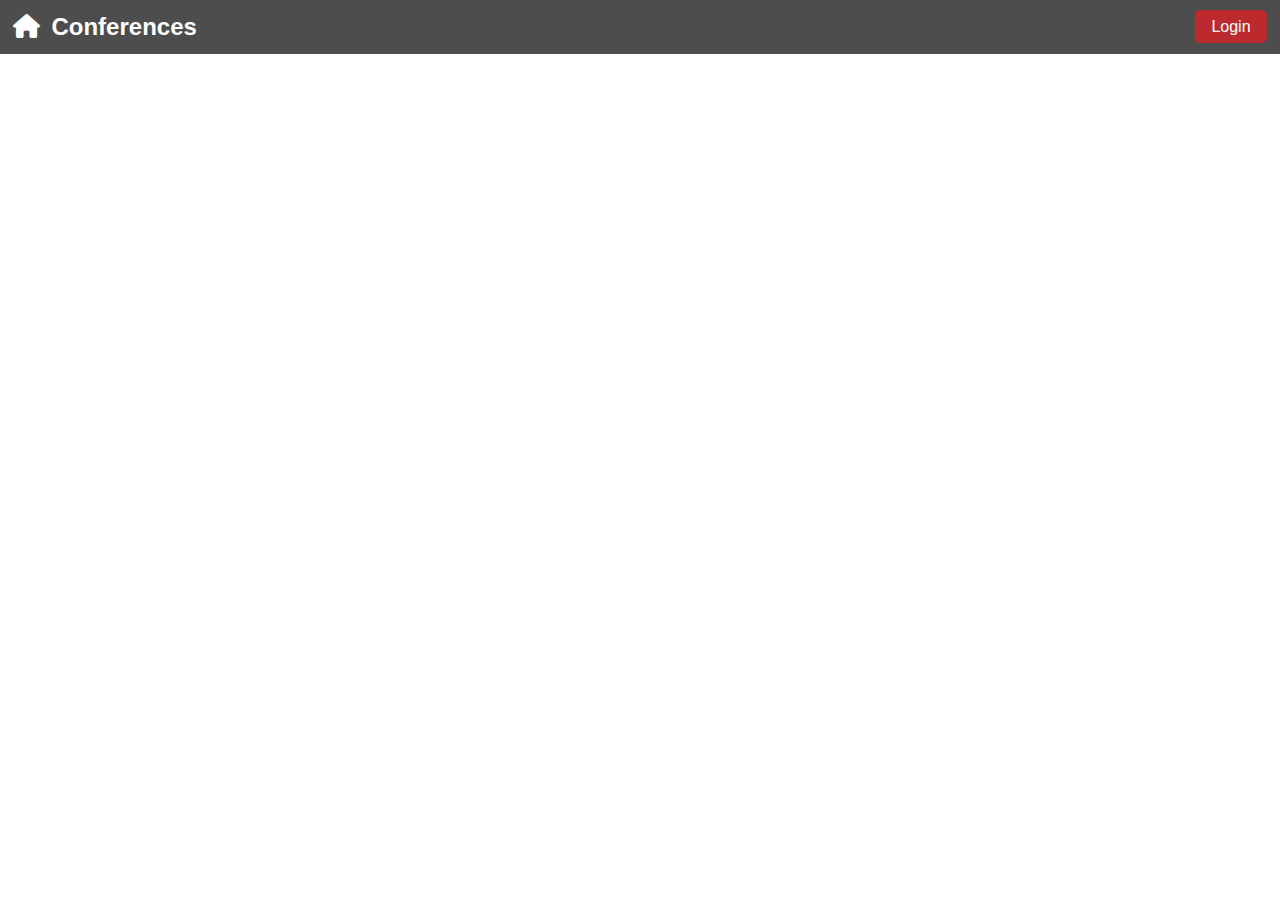
<file: index.html>
<!DOCTYPE html>
<html lang="cs">
<head>
    <meta charset="UTF-8">
    <meta name="viewport" content="width=device-width, initial-scale=1.0">
    <title>Conference list</title>
    <link rel="stylesheet" href="style.css">
    <link rel="stylesheet" href="https://cdnjs.cloudflare.com/ajax/libs/font-awesome/6.0.0-beta3/css/all.min.css">
</head>
<body>

    <div class="header-container">
        <h2 style="float: left;">
            <a href="index.html" style="text-decoration: none; color: inherit;">
                <i class="fas fa-home" style="margin-right: 5px;"></i>
                Conferences
            </a>
        </h2>
        <div style="float: right;">
            <a href="login.html" id="loginLogoutButton" class="login-button">Login</a>
            <a href="user_schedule.html" id="myScheduleButton" class="login-button" style="margin-right: 10px; display: none;">My Schedule</a>
            <a href="user_reservations.html" id="myReservationButton" class="login-button" style="margin-right: 10px; display: none;">My Reservation</a>
            <a href="admin_page.html" id="adminPageButton" class="login-button" style="display: none; margin-right: 10px;">Admin Page</a>
        </div>
    </div>
    
    <div class="body">
        <table>
            <tbody id="conferenceTable">
            </tbody>
        </table>
    </div>
    
    <a href="create_conference.html" class="fixed-button" id="create_conference" style="display: none;" title="Add conference">
        <i class="fas fa-plus"></i>
    </a>

<script>
    // Login status check function
    function checkLoginStatus() {
        fetch('check_session.php')
            .then(response => response.json())
            .then(data => {
                const loginLogoutButton = document.getElementById('loginLogoutButton');
                const adminPageButton = document.getElementById('adminPageButton');
                const conferenceButton = document.getElementById('create_conference');
                const myScheduleButton = document.getElementById('myScheduleButton');
                const myReservationButton = document.getElementById('myReservationButton');

                if (data.isLoggedIn) {
                    loginLogoutButton.textContent = 'Logout';
                    loginLogoutButton.href = 'logout.php';

                    conferenceButton.style.display = 'flex';
                    myScheduleButton.style.display = 'inline-block';
                    myReservationButton.style.display = 'inline-block';

                    if (data.role === 'admin') {
                        adminPageButton.style.display = 'inline-block';
                    }
                } 
                else {
                    loginLogoutButton.textContent = 'Login';
                    loginLogoutButton.href = 'login.html';

                    conferenceButton.style.display = 'none';
                    myScheduleButton.style.display = 'none';
                    myReservationButton.style.display = 'none';
                    adminPageButton.style.display = 'none';
                }
            })
            .catch(error => {console.error('Error checking session:', error);});
    }

    // Check status from registartion
    window.onload = function () {
        const urlParams = new URLSearchParams(window.location.search);
        const status = urlParams.get('status');
            if (status === 'success') {
                alert('Reservation made successfully!');
            } 
            else if (status === 'error') {
                alert('Error creating reservation. Please try again.');
            }
    };

    checkLoginStatus();

    // Loading conferences
    fetch('get_conferences.php')
        .then(response => response.json())
        .then(data => {
            var count = 1;
            const tableBody = document.getElementById('conferenceTable');

            // Main wrapper div for two columns
            const mainContainer = document.createElement('div');
            mainContainer.style.display = 'flex';        
            mainContainer.style.justifyContent = 'space-between';
            mainContainer.style.gap = '20px';            

            // Left and right column
            const leftColumn = document.createElement('div');
            leftColumn.style.flex = '1';

            const rightColumn = document.createElement('div');
            rightColumn.style.flex = '1';

            // Iteration over conference dates
            data.forEach(conference => {
                const containerDiv = document.createElement('div');
                containerDiv.style.display = 'flex';
                containerDiv.style.alignItems = 'center';
                containerDiv.style.marginBottom = '10px';
                containerDiv.style.cursor = 'pointer';

                containerDiv.onclick = () => {
                    window.location.href = `conference_details.html?id=${conference.conference_id}`;
                };

                const text = document.createElement('p');
                text.innerHTML = `${count}`;
                text.style.marginRight = '10px';
                text.style.fontWeight = 'bold';

                const wrapperDiv = document.createElement('div');
                wrapperDiv.className = "conference";

                const row1 = document.createElement('tr');
                row1.innerHTML = `<td style="font-weight: bold;">${conference.name}</td>`;
                row1.style.paddingBottom = '10vw';
                wrapperDiv.appendChild(row1);

                const row2 = document.createElement('tr');
                row2.innerHTML = `<td>${new Date(conference.start_datetime).toLocaleDateString()} - ${new Date(conference.end_datetime).toLocaleDateString()} </td>`;
                
                wrapperDiv.appendChild(row2);

                containerDiv.appendChild(text);
                containerDiv.appendChild(wrapperDiv);

                if (count % 2 !== 0) {
                    leftColumn.appendChild(containerDiv);
                } 
                else {
                    rightColumn.appendChild(containerDiv);
                }

                count++;
            });

            mainContainer.appendChild(leftColumn);
            mainContainer.appendChild(rightColumn);
            tableBody.appendChild(mainContainer);

        })
        .catch(error => console.error('Chyba při načítání dat:', error));
</script>

</body>
</html>
</file>
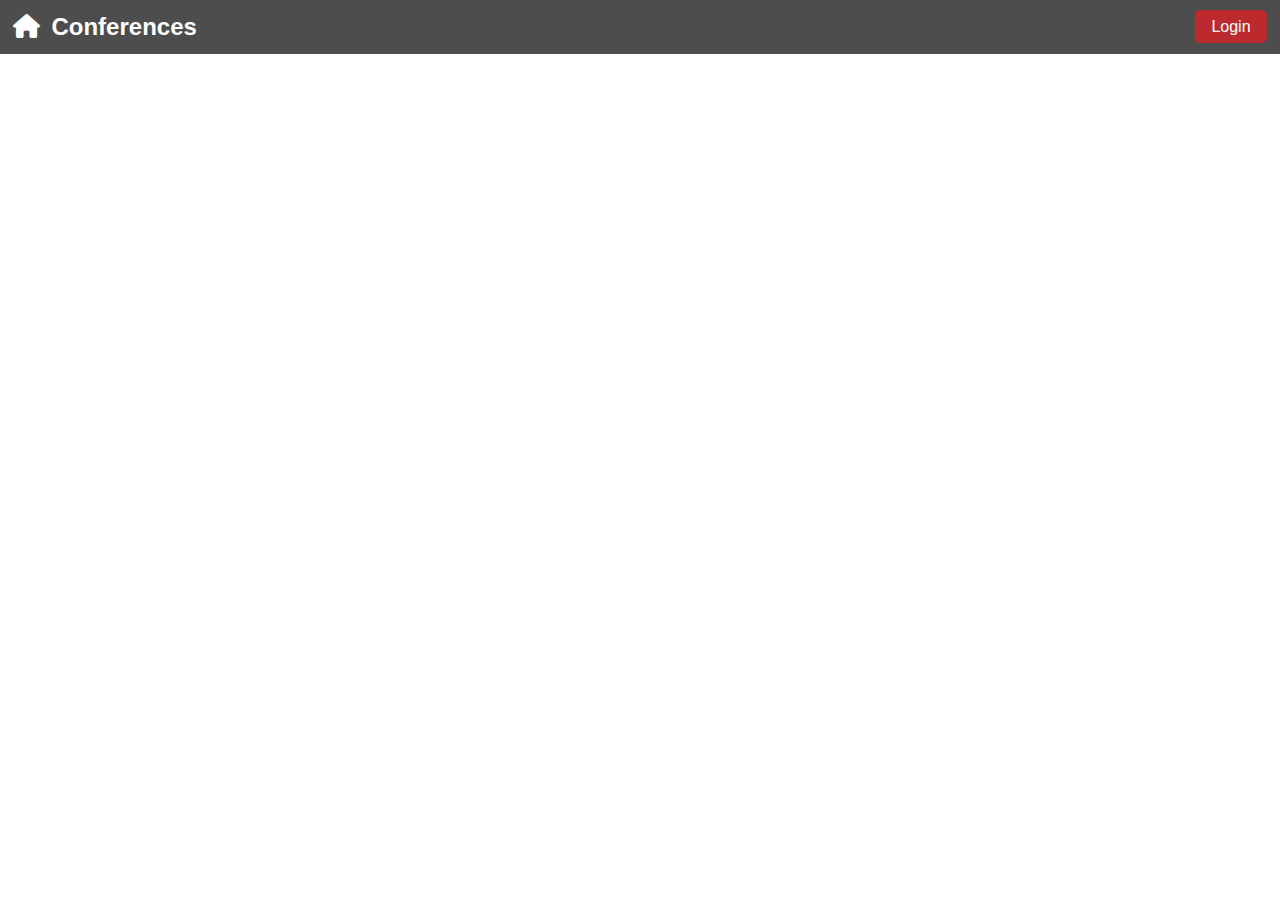
<file: admin_page.html>
<!DOCTYPE html>
<html lang="cs">
<head>
    <meta charset="UTF-8">
    <meta name="viewport" content="width=device-width, initial-scale=1.0">
    <title>Admin page</title>
    <link rel="stylesheet" href="style.css">
    <link rel="stylesheet" href="https://cdnjs.cloudflare.com/ajax/libs/font-awesome/6.0.0-beta3/css/all.min.css">
</head>
<body>

    <div class="header-container">
        <h2 style="float: left;">
            <a href="index.html" style="text-decoration: none; color: inherit;">
                <i class="fas fa-home" style="margin-right: 5px;"></i>
            </a>
            <a href="#">Admin page</a>
        </h2>
        <div style="float: right;">
            <a href="logout.php" id="loginLogoutButton" class="login-button">Logout</a>
        </div>
    </div>
    
    <div class="body">
        <table>
            <tbody id="userTable">
            </tbody>
        </table>
    </div>
    

    <script>
        let currentUser = null;
        
        // Check if the user is logged in and has the admin role
        fetch('check_session.php')
            .then(response => response.json())
            .then(data => {
                if (!data.isLoggedIn || data.role !== 'admin') {
                    window.location.href = 'index.html';
                }
                currentUser = data.username;
            })
            .catch(error => {
                console.error('Error checking session:', error);
                window.location.href = 'index.html';
            });

        // Load users from the server
        fetch('get_users.php')
            .then(response => response.json())
            .then(data => {
                var count = 1;
                const tableBody = document.getElementById('userTable');
        
                // Main div
                const mainContainer = document.createElement('div');
                mainContainer.style.display = 'flex';
                mainContainer.style.justifyContent = 'space-between';
                mainContainer.style.gap = '20px';
        
                // Main left and right columns
                const leftColumn = document.createElement('div');
                leftColumn.style.flex = '1';
        
                const rightColumn = document.createElement('div');
                rightColumn.style.flex = '1';
        
                // Iterate over users
                data.forEach(user => {
                    const containerDiv = document.createElement('div');
                    containerDiv.className = "user";
                    containerDiv.style.position = 'relative';
        
                    // First row with user name and surname
                    const nameRow = document.createElement('p');
                    nameRow.innerHTML = `<strong>Name: </strong>${user.name} ${user.lastname}`;
                    nameRow.style.marginBottom = '5px';
        
                    // Second row with user role and username
                    const roleRow = document.createElement('div');
                    roleRow.style.display = 'flex';
                    roleRow.style.alignItems = 'center';
        
                    const username = document.createElement('span');
                    username.innerHTML = `<strong>Username: </strong>${user.username}`;
                    username.style.marginRight = '10px';
        
                    const roleLabel = document.createElement('label');
                    roleLabel.textContent = 'Admin';
                    roleLabel.style.marginRight = '5px';
                    roleLabel.style.marginLeft = '5px';
                    roleLabel.style.fontWeight = 'bold';
        
                    const roleCheckbox = document.createElement('input');
                    roleCheckbox.type = 'checkbox';
                    roleCheckbox.checked = (user.role === 'admin');
                    if (currentUser === user.username) {
                        roleCheckbox.disabled = true;
                    }
                    else {
                        roleCheckbox.addEventListener('change', () => {
                            // Send request to update role
                            updateRole(user.user_id, roleCheckbox.checked ? 'admin' : 'registered');
                        });
                    }

                    // Add delete icon
                    const deleteIcon = document.createElement('i');
                    deleteIcon.className = 'fas fa-trash';
                    deleteIcon.style.color = currentUser === user.username ? 'gray' : 'red';
                    deleteIcon.style.cursor = currentUser === user.username ? 'not-allowed' : 'pointer';
                    deleteIcon.style.position = 'absolute';
                    deleteIcon.style.top = '50%';
                    deleteIcon.style.right = '10px';
                    deleteIcon.style.transform = 'translateY(-50%)';
                    deleteIcon.style.fontSize = '24px';
                    if (currentUser !== user.username) {
                        deleteIcon.addEventListener('click', () => {
                            // Display confirmation dialog
                            const confirmation = confirm(`Are you sure to delete: '${user.username}'?`);
                            if (confirmation) {
                                deleteUser(user.user_id);
                            }
                        });
                    }
        
                    // Add elements to the container
                    roleRow.appendChild(username);
                    roleRow.appendChild(roleLabel);
                    roleRow.appendChild(roleCheckbox);
        
                    // Add rows to the container
                    containerDiv.appendChild(nameRow);
                    containerDiv.appendChild(roleRow);
                    containerDiv.appendChild(deleteIcon);
        
                    // Add to left or right column
                    if (count % 2 !== 0) {
                        leftColumn.appendChild(containerDiv);
                    } else {
                        rightColumn.appendChild(containerDiv);
                    }
        
                    count++;
                });
        
                mainContainer.appendChild(leftColumn);
                mainContainer.appendChild(rightColumn);
                tableBody.appendChild(mainContainer);
        
            })
            .catch(error => console.error('Error loading data:', error));

        // Function to update user role
        function updateRole(userId, newRole) {
            fetch('update_role.php', {
                method: 'POST',
                headers: {
                    'Content-Type': 'application/json'
                },
                body: JSON.stringify({ user_id: userId, role: newRole })
            })
            .then(response => response.json())
            .then(data => {
                if (data.success) {
                    console.log(`Role of user with ID ${userId} was succesfully changet to ${newRole}.`);
                } 
                else {
                    console.error('Error with changing role:', data.error);
                }
            })
            .catch(error => console.error('Error sending data:', error));
        }

        // Function to delete user
        function deleteUser(userId) {
            fetch('delete_user.php', {
                method: 'POST',
                headers: {
                    'Content-Type': 'application/json'
                },
                body: JSON.stringify({ user_id: userId })
            })
            .then(response => response.json())
            .then(data => {
                if (data.success) {
                    console.log(`User with ID ${userId} was succesfully deleted.`);
                    location.reload();
                } 
                else {
                    alert(data.error);
                    console.error('Error deleting users:', data.error);
                }
            })
            .catch(error => console.error('Error sending data:', error));
        }
    </script>
</body>
</html>
</file>
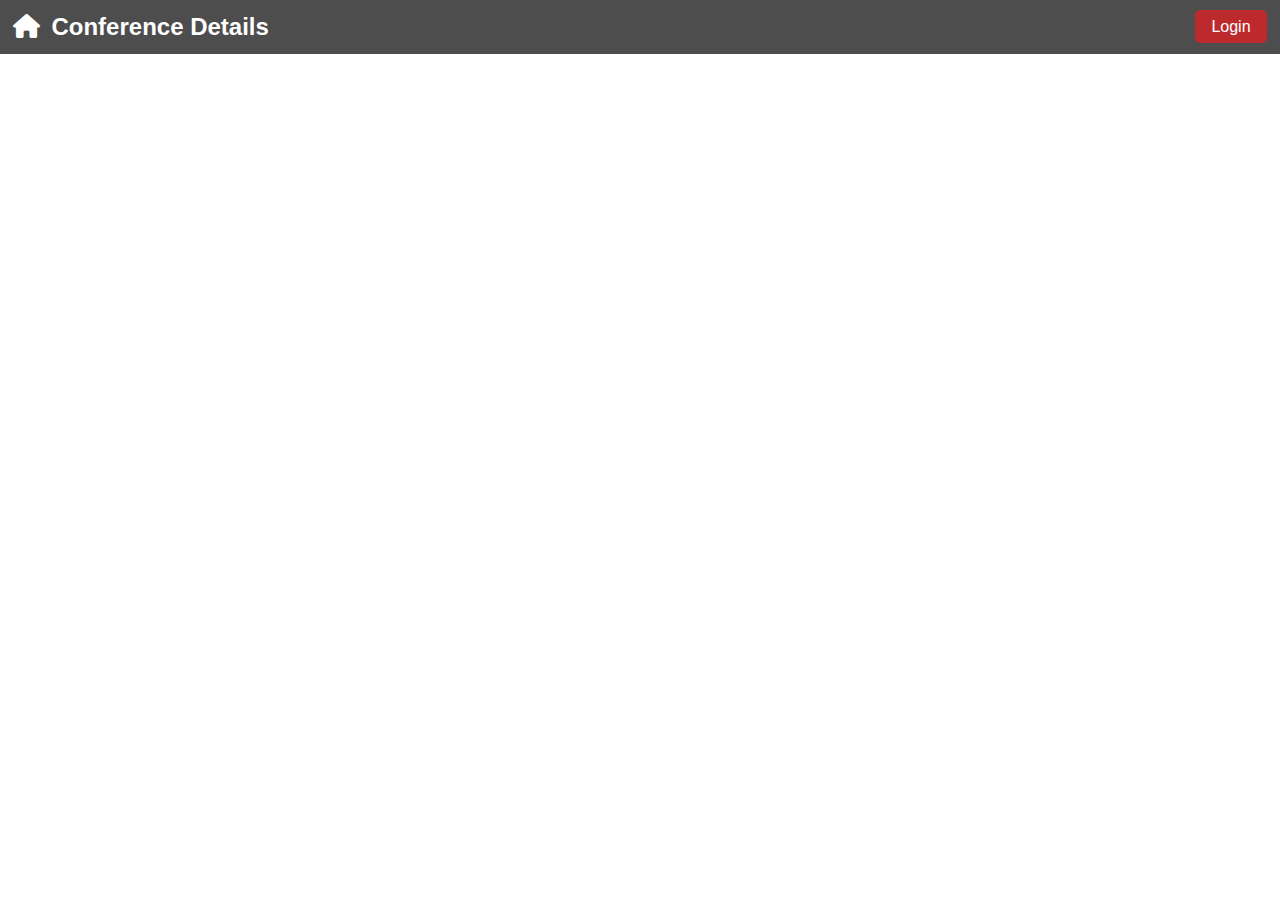
<file: conference_details.html>
<!DOCTYPE html>
<html lang="cs">
<head>
    <meta charset="UTF-8">
    <meta name="viewport" content="width=device-width, initial-scale=1.0">
    <title>Presentation list</title>
    <link rel="stylesheet" href="style.css">
    <link rel="stylesheet" href="https://cdnjs.cloudflare.com/ajax/libs/font-awesome/6.0.0-beta3/css/all.min.css">
</head>
<body>

    <div class="header-container">
        <h2 id="header" style="float: left;">
            <a href="index.html" style="text-decoration: none; color: inherit;">
                <i class="fas fa-home" style="margin-right: 5px;"></i>
            </a>
            <a href="#">Conference Details</a>
            <a id="suggestionLink" href="#" style="opacity: 0.5; margin-left: 0.8vw; visibility: hidden;">Suggestions</a>
            <a id="reservationLink" href="#" style="opacity: 0.5; margin-left: 0.8vw; visibility: hidden;">Reservations</a>
        </h2>
        <div style="float: right;">
            <a href="login.html" id="loginLogoutButton" class="login-button">Login</a>
            <a href="user_schedule.html" id="myScheduleButton" class="login-button" style="margin-right: 10px; display: none;">My Schedule</a>
            <a href="user_reservations.html" id="myReservationButton" class="login-button" style="margin-right: 10px; display: none;">My Reservation</a>
            <a href="admin_page.html" id="adminPageButton" class="login-button" style="display: none; margin-right: 10px;">Admin Page</a>
        </div>
    </div>
    
    <div class="body">
        <table>
            <tbody id="presentationTable">
            </tbody>
        </table>
    </div>
    
    <a class="fixed-button" id="create_presentation" title="Add presentation suggestion" style="display: none;">
        <i class="fas fa-plus"></i>
    </a>


    <script>
        // Function to get conference ID from URL parameter
        function getConferenceId() {
            const urlParams = new URLSearchParams(window.location.search);
            return urlParams.get('id');
        }

        // Function to set URL link with conference_id
        function setConferenceLink() {
            const conferenceId = getConferenceId();
            const createConferenceButton = document.getElementById('create_presentation');

            if (conferenceId && createConferenceButton) {
                createConferenceButton.href = `create_presentation.html?conference_id=${conferenceId}`;
            } 
        }

        const conferenceId = getConferenceId();
        function loadUserData() {
            fetch(`get_conference_data.php?id=${conferenceId}`)
            .then(response => response.json())
            .then(data => {
                const suggestionLink = document.getElementById('suggestionLink');
                if (data.userId == data.organizerId){
                    suggestionLink.style.visibility = 'visible';
                    suggestionLink.href = `suggestions.html?id=${conferenceId}`;

                    reservationLink.style.visibility = 'visible';
                    reservationLink.href = `manage_reservations.html?id=${conferenceId}`;
                }
            })
        }
        loadUserData();
        setConferenceLink();

        let isLoggedIn = false;
        // Login status check function
        function checkLoginStatus() {
            fetch('check_session.php')
                .then(response => response.json())
                .then(data => {
                    const loginLogoutButton = document.getElementById('loginLogoutButton');
                    const adminPageButton = document.getElementById('adminPageButton');
                    const myScheduleButton = document.getElementById('myScheduleButton');
                    const conferenceButton = document.getElementById('create_presentation');
                    const myReservationButton = document.getElementById('myReservationButton');
        
                    if (data.isLoggedIn) {
                        isLoggedIn = true;
                        loginLogoutButton.textContent = 'Logout';
                        loginLogoutButton.href = 'logout.php';
                        myScheduleButton.style.display = 'inline-block';
                        myReservationButton.style.display = 'inline-block';
        
                        if (data.role === 'admin') {
                            adminPageButton.style.display = 'inline-block';
                        }
        
                        conferenceButton.style.display = 'flex';
                    } 
                    else {
                        loginLogoutButton.textContent = 'Login';
                        loginLogoutButton.href = 'login.html';
                    }
                })
                .catch(error => console.error('Chyba při kontrole přihlášení:', error));
            }
        checkLoginStatus();

        // Loading presentations from a PHP script
        fetch(`conference_details.php?conference_id=${conferenceId}`)
            .then(response => response.json())
            .then(data => {
                var count = 1;
                const tableBody = document.getElementById('presentationTable');

                const conferenceDetails = data.conference_details;
                const capacityInfo = data.capacity_info;

                const conferenceInfoContainer = document.createElement('div');
                conferenceInfoContainer.style.display = 'flex'; 
                conferenceInfoContainer.style.justifyContent = 'space-between';
                conferenceInfoContainer.style.alignItems = 'flex-start';
                conferenceInfoContainer.style.marginBottom = '20px';
                conferenceInfoContainer.style.padding = '15px';
                conferenceInfoContainer.style.border = '1px solid #ccc';
                conferenceInfoContainer.style.borderRadius = '8px';
                conferenceInfoContainer.style.backgroundColor = '#f9f9f9';
                conferenceInfoContainer.style.position = 'relative';
                conferenceInfoContainer.style.height = 'auto';

                const leftColumnC = document.createElement('div');
                leftColumnC.style.flex = '1'; 
                leftColumnC.style.marginRight = '20px';

                const title = document.createElement('h2');
                title.textContent = conferenceDetails.name;
                title.style.color = 'black';
                title.style.marginBottom = '0px';


                const deleteButton = document.createElement('i');
                deleteButton.className = 'fas fa-trash';
                deleteButton.id = 'delete';
                deleteButton.style.position = 'absolute';
                deleteButton.style.top = '30px';
                deleteButton.style.right = '40px'; 
                deleteButton.style.color = 'red';
                deleteButton.style.fontSize = '24px';
                deleteButton.style.visibility = 'hidden';
                deleteButton.style.cursor = 'pointer';

                deleteButton.addEventListener('mouseenter', () => {
                    deleteButton.style.color = 'grey';
                });

                deleteButton.addEventListener('mouseleave', () => {
                    deleteButton.style.color = 'red'; 
                });
                deleteButton.addEventListener('click', () => {
                    const confirmation = confirm(`Are you sure to delete: '${conferenceDetails.name}'?`);
                    if (confirmation) {
                        deleteConference(conferenceId);
                        window.location.href = 'index.html';
                    }
                });
                fetch(`get_conference_data.php?id=${conferenceId}`)
                    .then(response => response.json())
                    .then(data => {
                        if (data.userId == data.organizerId){
                            deleteButton.style.visibility = 'visible';
                        }
                    })


                const description = document.createElement('p');
                description.textContent = conferenceDetails.description;
                description.style.marginBottom = '30px';
                description.style.marginLeft = '20px';
                description.style.marginTop = '0px';

                const details = document.createElement('p');
                details.innerHTML = `
                    <strong>Location:</strong> ${conferenceDetails.location}<br>
                    <strong>Date-time:</strong> 
                        ${new Date(conferenceDetails.start_datetime).toLocaleTimeString('cs-CZ', { hour: '2-digit', minute: '2-digit' })} 
                        ${new Date(conferenceDetails.start_datetime).toLocaleDateString('cs-CZ')} - 
                        ${new Date(conferenceDetails.end_datetime).toLocaleTimeString('cs-CZ', { hour: '2-digit', minute: '2-digit' })} 
                        ${new Date(conferenceDetails.end_datetime).toLocaleDateString('cs-CZ')}<br>
                    <strong>Capacity:</strong> ${capacityInfo.remaining_capacity}/${capacityInfo.total_capacity} <br>
                    <strong>Genre:</strong> ${conferenceDetails.genre}
                `;
                details.style.marginLeft = '20px';
                details.style.bottom = '30px';

                leftColumnC.appendChild(title);
                leftColumnC.appendChild(description);
                leftColumnC.appendChild(details);

                const buttonContainer = document.createElement('div');
                buttonContainer.style.position = 'absolute';
                buttonContainer.style.bottom = '30px';
                buttonContainer.style.right = '30px'; 

                const reserveTicketButton = document.createElement('a');
                reserveTicketButton.id = 'reserve_ticket_button';
                reserveTicketButton.textContent = 'Reserve Ticket';
                reserveTicketButton.style.display = 'inline-block';
                reserveTicketButton.style.color = 'black';
                reserveTicketButton.style.backgroundColor = '#fff';
                reserveTicketButton.style.padding = '10px 20px';
                reserveTicketButton.style.borderRadius = '5px';
                reserveTicketButton.style.border = '2px solid #000';
                reserveTicketButton.style.textDecoration = 'none';
                reserveTicketButton.style.fontWeight = 'bold';

                if (capacityInfo.remaining_capacity <= 0) {
                    reserveTicketButton.textContent = 'Sold Out';
                    reserveTicketButton.classList.add('sold-out');
                    reserveTicketButton.style.pointerEvents = 'none';
                } 
                else {
                    reserveTicketButton.textContent = 'Reserve Ticket';
                    reserveTicketButton.href = isLoggedIn
                        ? `create_reservation.php?conference_id=${conferenceId}`
                        : `reserve_tickets.html?conference_id=${conferenceId}`;
                }

                reserveTicketButton.addEventListener('mouseover', function() {
                    reserveTicketButton.style.backgroundColor = '#000';
                    reserveTicketButton.style.color = '#fff';
                });
                reserveTicketButton.addEventListener('mouseout', function() {
                    reserveTicketButton.style.backgroundColor = '#fff';
                    reserveTicketButton.style.color = '#000';
                });

                conferenceInfoContainer.appendChild(deleteButton);
                buttonContainer.appendChild(reserveTicketButton);
                conferenceInfoContainer.appendChild(leftColumnC);
                conferenceInfoContainer.appendChild(buttonContainer);
                tableBody.appendChild(conferenceInfoContainer);


                // Main wrapper div for two columns
                const mainContainer = document.createElement('div');
                mainContainer.style.display = 'flex';        
                mainContainer.style.justifyContent = 'space-between';
                mainContainer.style.gap = '20px';            

                const leftColumn = document.createElement('div');
                leftColumn.style.flex = '1';

                const rightColumn = document.createElement('div');
                rightColumn.style.flex = '1';

                // Iteration over conference dates
                data.presentations.forEach(presentation => {
                    const containerDiv = document.createElement('div');
                    containerDiv.style.display = 'flex';
                    containerDiv.style.alignItems = 'center';
                    containerDiv.style.marginBottom = '10px';
                    containerDiv.style.cursor = 'pointer';

                    const text = document.createElement('p');
                    text.innerHTML = `${count}`;
                    text.style.marginRight = '10px';
                    text.style.fontWeight = 'bold';

                    const wrapperDiv = document.createElement('div');
                    wrapperDiv.className = "conference";

                    const row1 = document.createElement('tr');
                    row1.innerHTML = `<td colspan="2"><strong>Title:</strong> ${presentation.title}</td>`;
                    row1.style.paddingBottom = '10vw';
                    wrapperDiv.appendChild(row1);
                
                    const row2_1 = document.createElement('tr');
                    row2_1.innerHTML = `<td colspan="2"><strong>Speaker:</strong> ${presentation.speaker_name} ${presentation.speaker_lastname}</td>`;
                    wrapperDiv.appendChild(row2_1);

                    const row2 = document.createElement('tr');
                    row2.innerHTML = `<td colspan="2"><p style="width: 95%; margin: 5px 0;"><strong>Description:</strong> ${presentation.description}</p></td>`;
                    wrapperDiv.appendChild(row2);
                    
                    const row3 = document.createElement('tr');
                    row3.innerHTML = `<td colspan="2"><strong>Room:</strong> ${presentation.room_name}</td>`;
                    wrapperDiv.appendChild(row3);
                    
                    const row6 = document.createElement('tr');
                    row6.innerHTML = `<td colspan="2"><strong>Time:</strong>
                        ${presentation.start_time.split(':').slice(0, 2).map(part => part.padStart(2, '0')).join(':')} - 
                        ${presentation.end_time.split(':').slice(0, 2).map(part => part.padStart(2, '0')).join(':')}   
                        <p style="margin: 0; margin-left: 1vw; display: inline-block;">${new Date(presentation.date).toLocaleDateString('cs-CZ')}</p>
                        </td>`
                    wrapperDiv.appendChild(row6);

                    // Adding a checkbox for logged in users only
                    if (isLoggedIn) {
                        fetch(`check_schedule.php?presentation_id=${presentation.presentation_id}`)
                        .then(response => response.json())
                        .then(scheduleData => {
                            const checkbox = document.createElement('input');
                            checkbox.type = 'checkbox';
                            checkbox.style.position = 'absolute';
                            checkbox.style.right = '10px';
                            checkbox.style.top = '50%';
                            checkbox.style.transform = 'translateY(-50%)';
                            checkbox.title = 'Add to Schedule';

                            checkbox.checked = scheduleData.isInSchedule;

                            wrapperDiv.style.position = 'relative';
                            wrapperDiv.appendChild(checkbox);

                            checkbox.addEventListener('change', () => {
                                if (checkbox.checked) {
                                    fetch('add_to_schedule.php', {
                                            method: 'POST',
                                            headers: { 'Content-Type': 'application/json' },
                                            body: JSON.stringify({ presentation_id: presentation.presentation_id })
                                        })
                                        .then(response => response.json())
                                        .then(data => {
                                            if (!data.success) {
                                                alert('Failed to add to schedule.');
                                                checkbox.checked = false;
                                            }
                                        })
                                        .catch(error => {
                                            console.error('Error adding to schedule:', error);
                                            checkbox.checked = false;
                                        });
                                } 
                                else {
                                    fetch('remove_from_schedule.php', {
                                        method: 'POST',
                                        headers: { 'Content-Type': 'application/json' },
                                        body: JSON.stringify({ presentation_id: presentation.presentation_id })
                                    })
                                    .then(response => response.json())
                                    .then(data => {
                                        if (!data.success) {
                                            alert('Failed to remove from schedule.');
                                            checkbox.checked = true;
                                        }
                                    })
                                    .catch(error => {
                                        console.error('Error removing from schedule:', error);
                                        checkbox.checked = true;
                                    });
                                }
                            });
                        })
                        .catch(error => console.error('Error checking schedule:', error));
                    }

                    containerDiv.appendChild(text);
                    containerDiv.appendChild(wrapperDiv);

                    if (count % 2 !== 0) {
                        leftColumn.appendChild(containerDiv);
                    } else {
                        rightColumn.appendChild(containerDiv);
                    }

                    count++;
                });

                mainContainer.appendChild(leftColumn);
                mainContainer.appendChild(rightColumn);
                tableBody.appendChild(mainContainer);

            })

        // Function to delete conference
        function deleteConference(conferenceID) {
            fetch('delete_conference.php', {
                method: 'POST',
                headers: {
                    'Content-Type': 'application/json'
                },
                body: JSON.stringify({ conference_id: conferenceID })
            })
            .then(response => response.json())
            .then(data => {
                if (data.success) {
                    location.reload();
                } 
                else {
                    alert(data.error);
                    console.error('Error deleting conference:', data.error);
                }
            })
            .catch(error => console.error('Error sending data:', error));
        }
    </script>

</body>
</html>
</file>
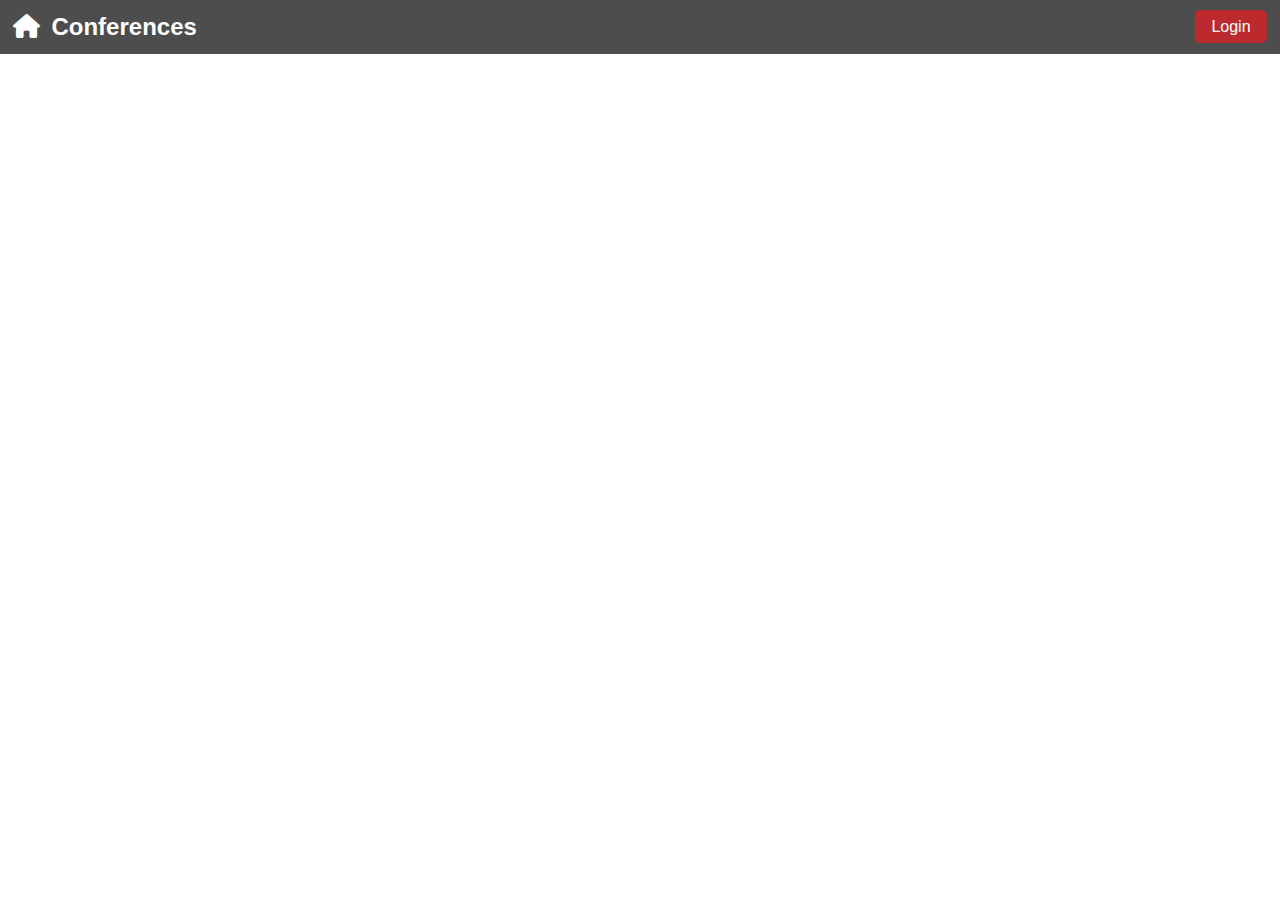
<file: create_conference.html>
<!DOCTYPE html>
<html lang="cs">
<head>
    <meta charset="UTF-8">
    <meta name="viewport" content="width=device-width, initial-scale=1.0">
    <title>Registrace</title>
    <link rel="stylesheet" href="style.css">
    <link rel="stylesheet" href="https://cdnjs.cloudflare.com/ajax/libs/font-awesome/6.0.0-beta3/css/all.min.css">
</head>
<body>

    <div class="header-container">
        <h2 style="float: left;">
            <a href="index.html" style="text-decoration: none; color: inherit;">
                <i class="fas fa-home" style="margin-right: 5px;"></i>
                Conferences
            </a>
        </h2>
        <div style="float: right;">
            <a href="login.html" id="loginLogoutButton" class="login-button">Login</a>
        </div>
    </div>

    <div class="body">
        <form id="conferenceForm" class="form-container" method="POST" action="create_conference.php">
            <h2 style="color: black;">New Conference</h2>
            
            <input type="text" id="name" name="name" placeholder="Name" required>
            
            <textarea name="description" id="description" placeholder="Description" required></textarea>
            
            <input type="text" id="location" name="location" placeholder="Location" required>
            
            <input type="text" id="genre" name="genre" placeholder="Genre" required>
            
            <input type="text" id="start_datetime" name="start_datetime" placeholder="Start time" required onfocus="this.type='datetime-local'" onblur="if(!this.value) this.type='text';">
            
            <input type="text" id="end_datetime" name="end_datetime" placeholder="End time" required onfocus="this.type='datetime-local'" onblur="if(!this.value) this.type='text';">
            
            <input type="number" id="price" name="price" placeholder="Price" required>
            
            <input type="number" id="capacity" name="capacity" placeholder="Capacity" required>
            
            <button type="submit" class="add-conference-button">Create</button>
        </form>
        
    </div>

    <script>

    // Check if the user is logged in and has the admin role
    fetch('check_session.php')
        .then(response => response.json())
        .then(data => {
            if (!data.isLoggedIn) {
                window.location.href = 'index.html';
            }

            const loginLogoutButton = document.getElementById('loginLogoutButton');
        
            if (data.isLoggedIn) {
                loginLogoutButton.textContent = 'Logout';
                loginLogoutButton.href = 'logout.php';
            
            } 
            else {
                loginLogoutButton.textContent = 'Login';
                loginLogoutButton.href = 'login.html';
            }
        })
        .catch(error => {
            console.error('Error checking session:', error);
            window.location.href = 'index.html';
        });

        document.addEventListener("DOMContentLoaded", function() {
            const form = document.getElementById("conferenceForm");
            console.log("asdas");
            form.addEventListener("submit", function(event) {
                const startDateTime = document.getElementById("start_datetime").value;
                const endDateTime = document.getElementById("end_datetime").value;

                // End must be greater than Start
                if (new Date(endDateTime) <= new Date(startDateTime)) {
                    alert("End datetime must be greater than start datetime.");
                    event.preventDefault(); // Cancel form submission
                }
            });
        });
    </script>

</body>
</html>
</file>
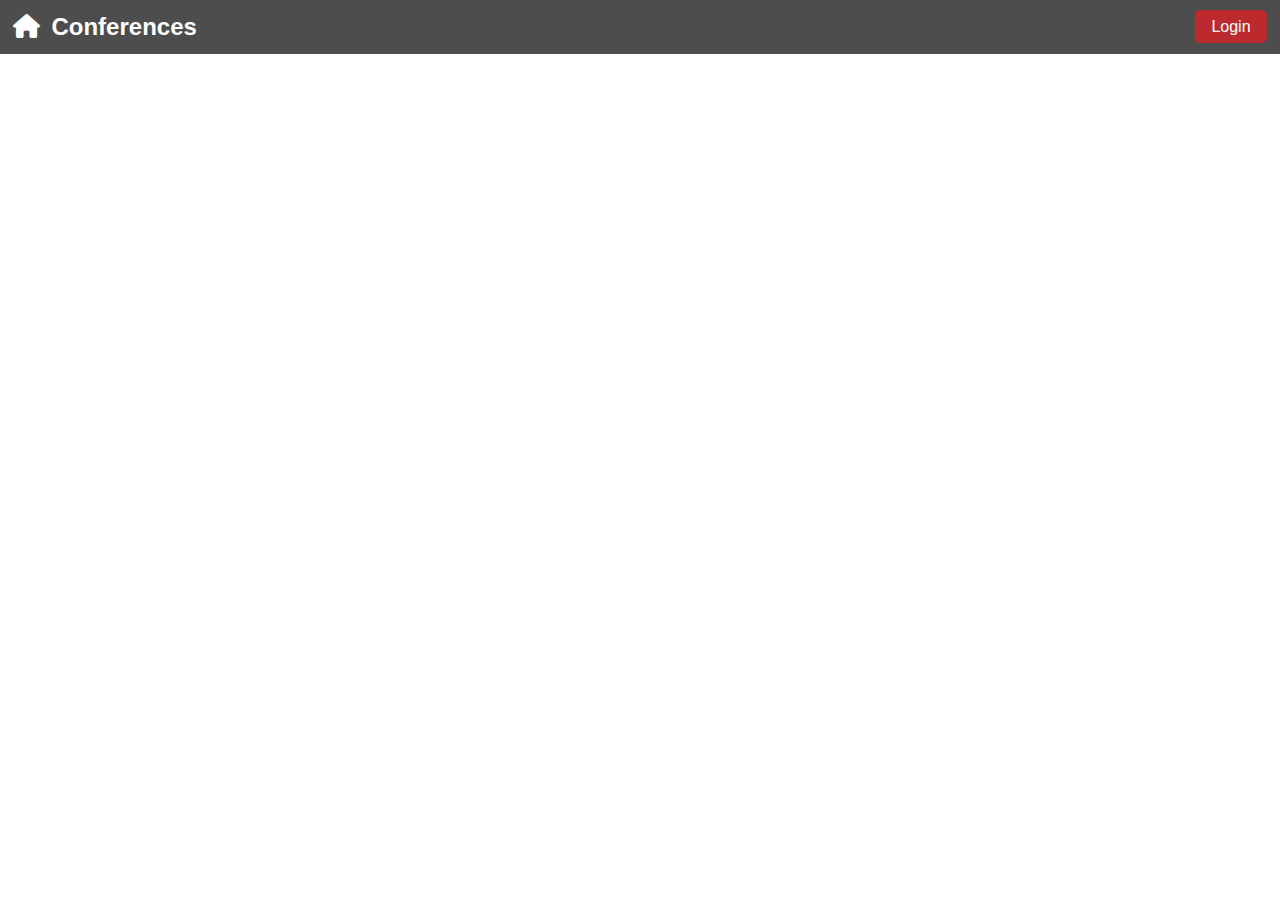
<file: create_presentation.html>
<!DOCTYPE html>
<html lang="cs">
<head>
    <meta charset="UTF-8">
    <meta name="viewport" content="width=device-width, initial-scale=1.0">
    <title>Add presentation</title>
    <link rel="stylesheet" href="style.css">
    <link rel="stylesheet" href="https://cdnjs.cloudflare.com/ajax/libs/font-awesome/6.0.0-beta3/css/all.min.css">
</head>
<body>

    <div class="header-container">
        <h2 style="float: left;">
            <a href="index.html" style="text-decoration: none; color: inherit;">
                <i class="fas fa-home" style="margin-right: 5px;"></i>
            </a>
            <a href="#">Add presentation suggestion</a>
        </h2>
        <div style="float: right;">
            <a href="login.html" id="loginLogoutButton" class="login-button">Login</a>
            <a href="user_schedule.html" id="myScheduleButton" class="login-button" style="margin-right: 10px; display: none;">My Schedule</a>
            <a href="admin_page.html" id="adminPageButton" class="login-button" style="display: none; margin-right: 10px;">Admin Page</a>
        </div>
    </div>

    <form id="presentationForm" class="form-container" method="POST" action="create_presentation.php">
        <h2 style="color: black;">Add presentation suggestion</h2>
        <input type="hidden" name="conference_id" value="<?php echo isset($_GET['conference_id']) ? $_GET['conference_id'] : ''; ?>">
        <input type="text" name="title" placeholder="Name" required>
        <textarea name="description" style="height: 100px;" placeholder="Description" required></textarea>
        <button type="submit" class="add-conference-button">Send</button>
    </form>

    <script>
        // Check if the user is logged in and get their role
        fetch('check_session.php')
            .then(response => response.json())
            .then(data => {
                const loginLogoutButton = document.getElementById('loginLogoutButton');

                if (data.isLoggedIn) {  // User is logged in
                    loginLogoutButton.textContent = 'Logout';
                    loginLogoutButton.href = 'logout.php';
                } 
                else {  // User is not logged in
                    loginLogoutButton.textContent = 'Login';
                    loginLogoutButton.href = 'login.html';
                    window.location.href = 'index.html';
                }
            })
            .catch(error => {
                console.error('Error checking session:', error);
                window.location.href = 'index.html';
            });
        
        document.getElementById("presentationForm").addEventListener("submit", function(e) {
            e.preventDefault();  // Prevents form submission
        
            const formData = new FormData(this);
            
            // Add conference_id from the URL to FormData
            const conferenceId = new URLSearchParams(window.location.search).get('conference_id');
            formData.append('conference_id', conferenceId); 
            
            // Sending data to the backend
            fetch('create_presentation.php', {
                method: 'POST',
                body: formData
            })
            .then(response => response.text())
            .then(data => {
                alert('Presentation was sent!');
                window.location.href = `conference_details.html?id=${conferenceId}`;
            })
            .catch(error => console.error('Error with sending data:', error));
        });
    </script>
</body> 
</html>
</file>
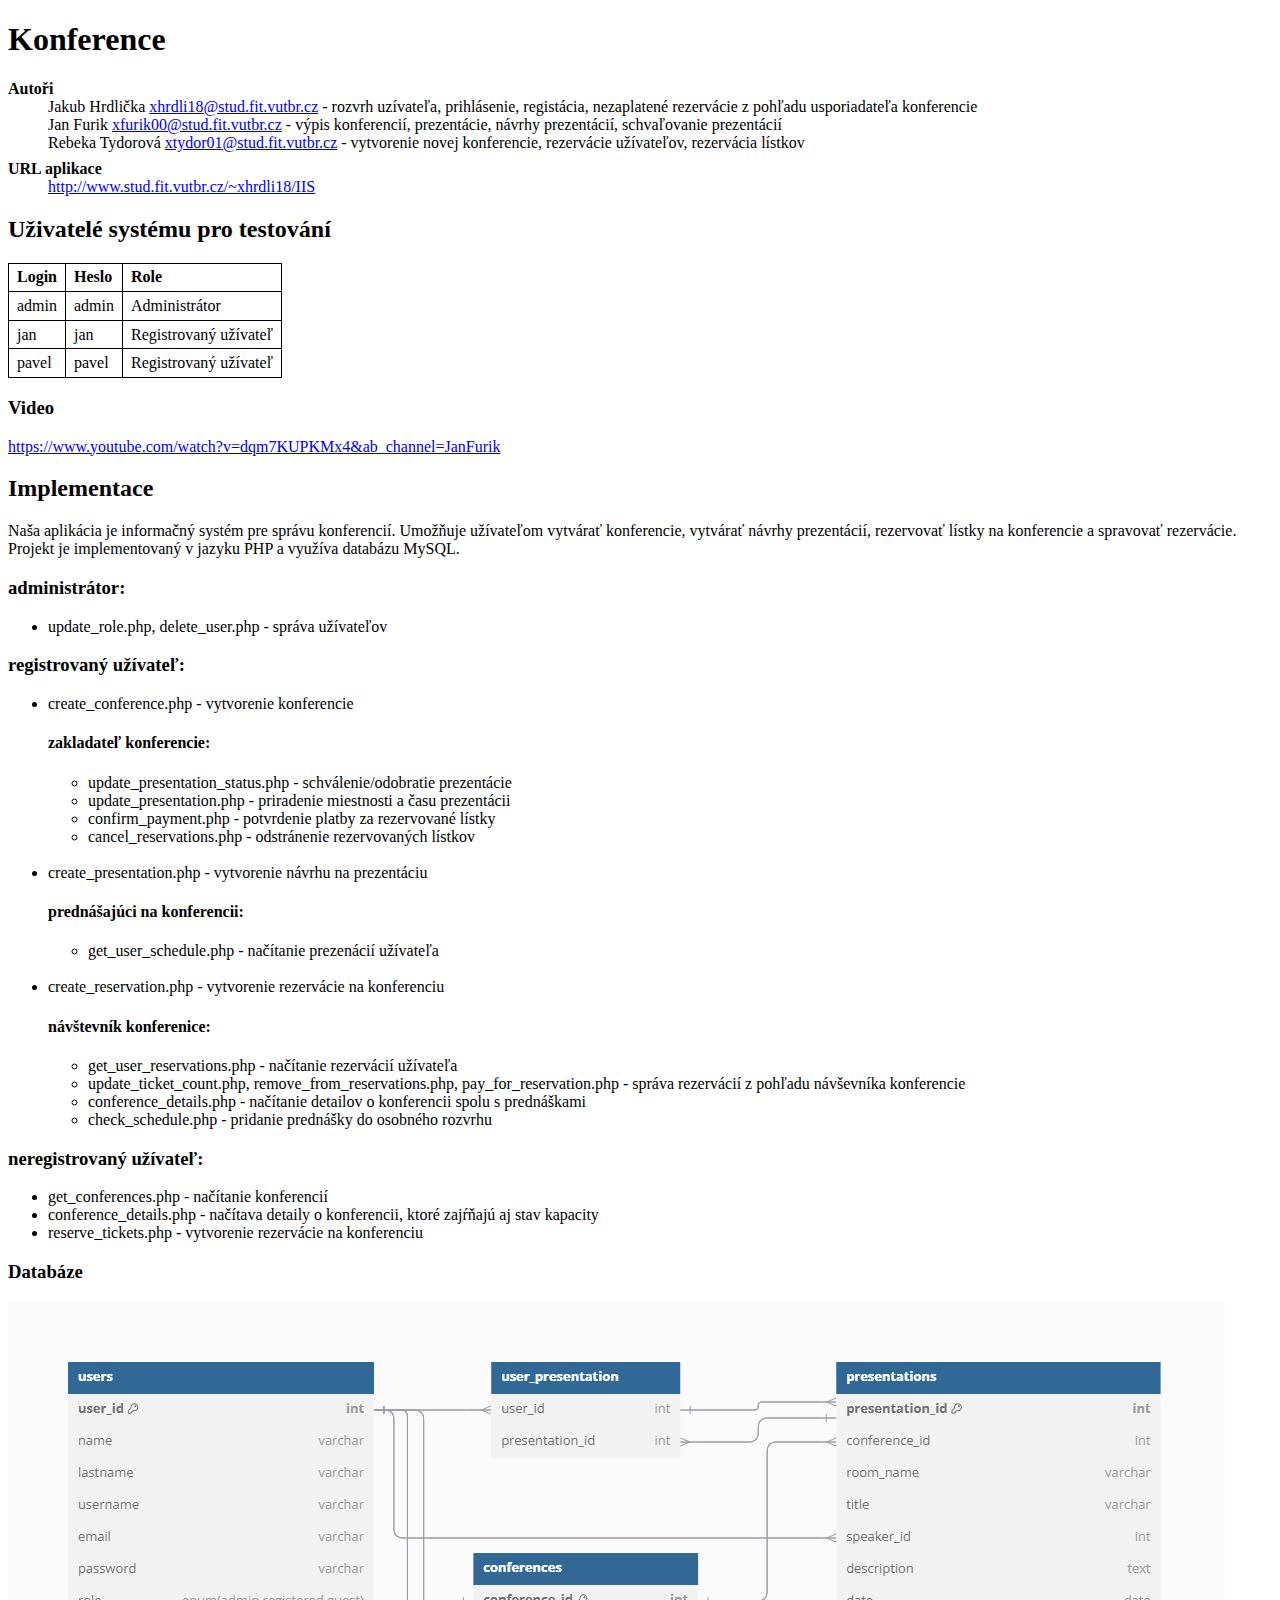
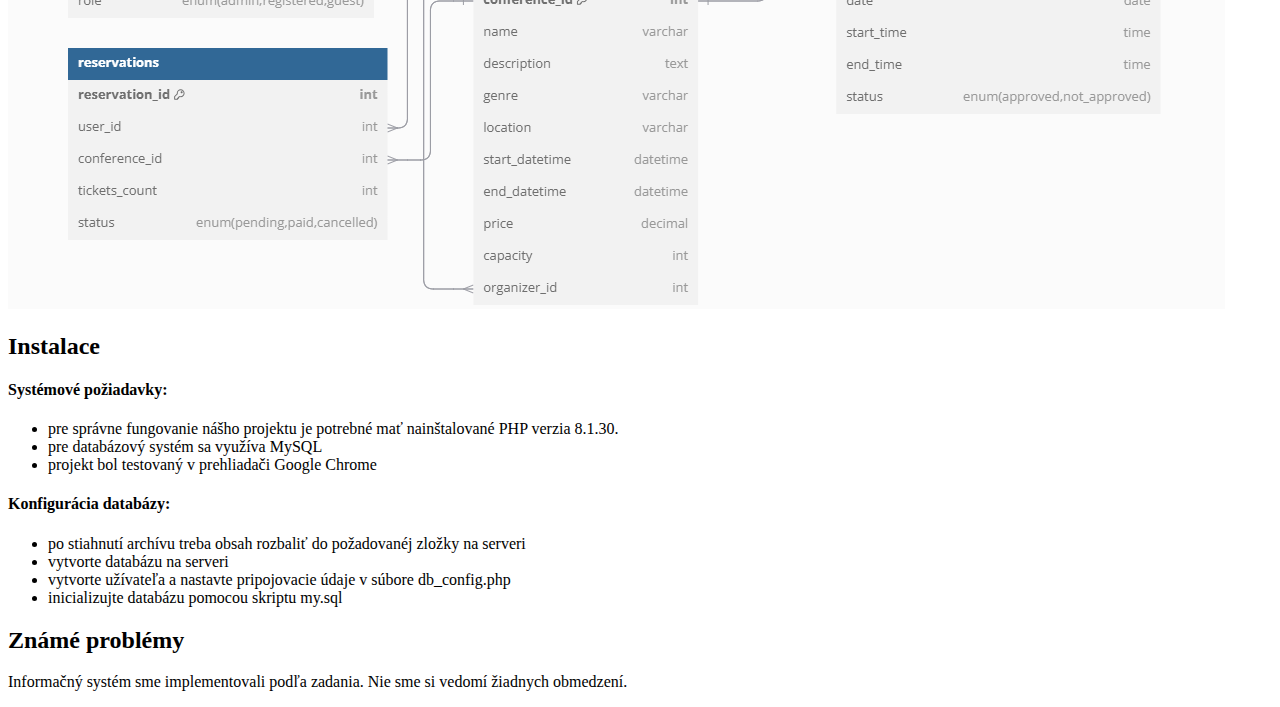
<file: doc.html>
<!DOCTYPE html PUBLIC "-//W3C//DTD XHTML 1.0 Strict//EN"
    "http://www.w3.org/TR/xhtml1/DTD/xhtml1-strict.dtd">
<html>
<head>
    <meta http-equiv="content-type" content="text/html; charset=UTF-8"/>
    <title>Projekt IIS</title>
    <style type="text/css">
    	table { border-collapse: collapse; }
    	td, th { border: 1px solid black; padding: 0.3em 0.5em; text-align: left; }
    	dt { font-weight: bold; margin-top: 0.5em; }
    </style>
</head>
<body>

<!-- Zkontrolujte prosím nastavení kódování v hlavičce dokumentu 
     podle použitého editoru -->

<h1>Konference</h1> <!-- Nahradte názvem svého zadání -->

<dl>
	<dt>Autoři</dt>
	<dd>Jakub Hrdlička <!-- Nahraďte skutečným jménem a e-mailem autora a popisem činnosti -->
	    <a href="mailto:xhrdli18@stud.fit.vutbr.cz">xhrdli18@stud.fit.vutbr.cz</a> -
		rozvrh uzívateľa, prihlásenie, registácia, nezaplatené rezervácie z pohľadu usporiadateľa konferencie
	</dd>
	<dd>Jan Furik <!-- Nahraďte skutečným jménem a e-mailem autora a popisem činnosti -->
	    <a href="mailto:xfurik00@stud.fit.vutbr.cz">xfurik00@stud.fit.vutbr.cz</a> - 
		výpis konferencií, prezentácie, návrhy prezentácií, schvaľovanie prezentácií
	</dd>
  <dd>Rebeka Tydorová <!-- Nahraďte skutečným jménem a e-mailem autora a popisem činnosti -->
	    <a href="mailto:xtydor01@stud.fit.vutbr.cz">xtydor01@stud.fit.vutbr.cz</a> - 
		vytvorenie novej konferencie, rezervácie užívateľov, rezervácia lístkov
	</dd>
	<dt>URL aplikace</dt>
	<dd><a href="http://www.stud.fit.vutbr.cz/~xhrdli18/IIS">http://www.stud.fit.vutbr.cz/~xhrdli18/IIS</a></dd>
</dl>

<h2>Uživatelé systému pro testování</h2>
<table>
<tr><th>Login</th><th>Heslo</th><th>Role</th></tr>
<tr><td>admin</td><td>admin</td><td>Administrátor</td></tr>
<tr><td>jan</td><td>jan</td><td>Registrovaný užívateľ</td></tr>
<tr><td>pavel</td><td>pavel</td><td>Registrovaný užívateľ</td></tr>
</table>

<h3>Video</h3>

<p> <a href = https://www.youtube.com/watch?v=dqm7KUPKMx4&ab_channel=JanFurik >https://www.youtube.com/watch?v=dqm7KUPKMx4&ab_channel=JanFurik</a></p> 

<h2>Implementace</h2>
<p>
	Naša aplikácia je informačný systém pre správu konferencií. Umožňuje užívateľom vytvárať konferencie, vytvárať návrhy prezentácií, rezervovať lístky na konferencie a spravovať rezervácie. <br> Projekt je implementovaný v jazyku PHP a využíva databázu MySQL.
</p>
<p>
	<h3>administrátor:</h3>
	<ul>
		<li>update_role.php, delete_user.php - správa užívateľov</li>
	</ul>
	<h3>registrovaný užívateľ:</h3>
	<ul>
		<li>create_conference.php - vytvorenie konferencie</li>
		<h4>zakladateľ konferencie:</h4>
		<ul>
			<li>update_presentation_status.php - schválenie/odobratie prezentácie</li>
			<li>update_presentation.php - priradenie miestnosti a času prezentácii</li>
			<li>confirm_payment.php - potvrdenie platby za rezervované lístky</li>
			<li>cancel_reservations.php - odstránenie rezervovaných lístkov</li>
		</ul><br>
		<li>create_presentation.php - vytvorenie návrhu na prezentáciu</li>
		<h4>prednášajúci na konferencii:</h4>
		<ul>
			<li>get_user_schedule.php - načítanie prezenácií užívateľa</li>
		</ul><br>
		<li>create_reservation.php - vytvorenie rezervácie na konferenciu</li>
		<h4>návštevník konferenice:</h4>
		<ul>
			<li>get_user_reservations.php - načítanie rezervácií užívateľa</li>
			<li>update_ticket_count.php, remove_from_reservations.php, pay_for_reservation.php - správa rezervácií z pohľadu návševníka konferencie</li>
			<li>conference_details.php - načítanie detailov o konferencii spolu s prednáškami</li>
			<li>check_schedule.php - pridanie prednášky do osobného rozvrhu</li>
		</ul>
	</ul>
	<h3>neregistrovaný užívateľ:</h3>
	<ul>
		<li>get_conferences.php - načítanie konferencií</li>
		<li>conference_details.php - načítava detaily o konferencii, ktoré zajŕňajú aj stav kapacity</li>
		<li>reserve_tickets.php - vytvorenie rezervácie na konferenciu</li>
	</ul>
</p>

<h3>Databáze</h3>

<img src="scheme.png">

<h2>Instalace</h2>
 
<h4>Systémové požiadavky:</h4>
<ul>
	<li>pre správne fungovanie nášho projektu je potrebné mať nainštalované PHP verzia 8.1.30. 
	<li>pre databázový systém sa využíva MySQL 
	<li>projekt bol testovaný v prehliadači Google Chrome</li>
</ul>
<h4>Konfigurácia databázy:</h4>
<ul>
	<li>po stiahnutí archívu treba obsah rozbaliť do požadovanéj zložky na serveri</li>
	<li>vytvorte databázu na serveri</li>
	<li>vytvorte užívateľa a nastavte pripojovacie údaje v súbore db_config.php</li>
	<li>inicializujte databázu pomocou skriptu my.sql</li>
</ul>

<h2>Známé problémy</h2>
<p>Informačný systém sme implementovali podľa zadania. Nie sme si vedomí žiadnych obmedzení.</p>

</body>
</html>
</file>
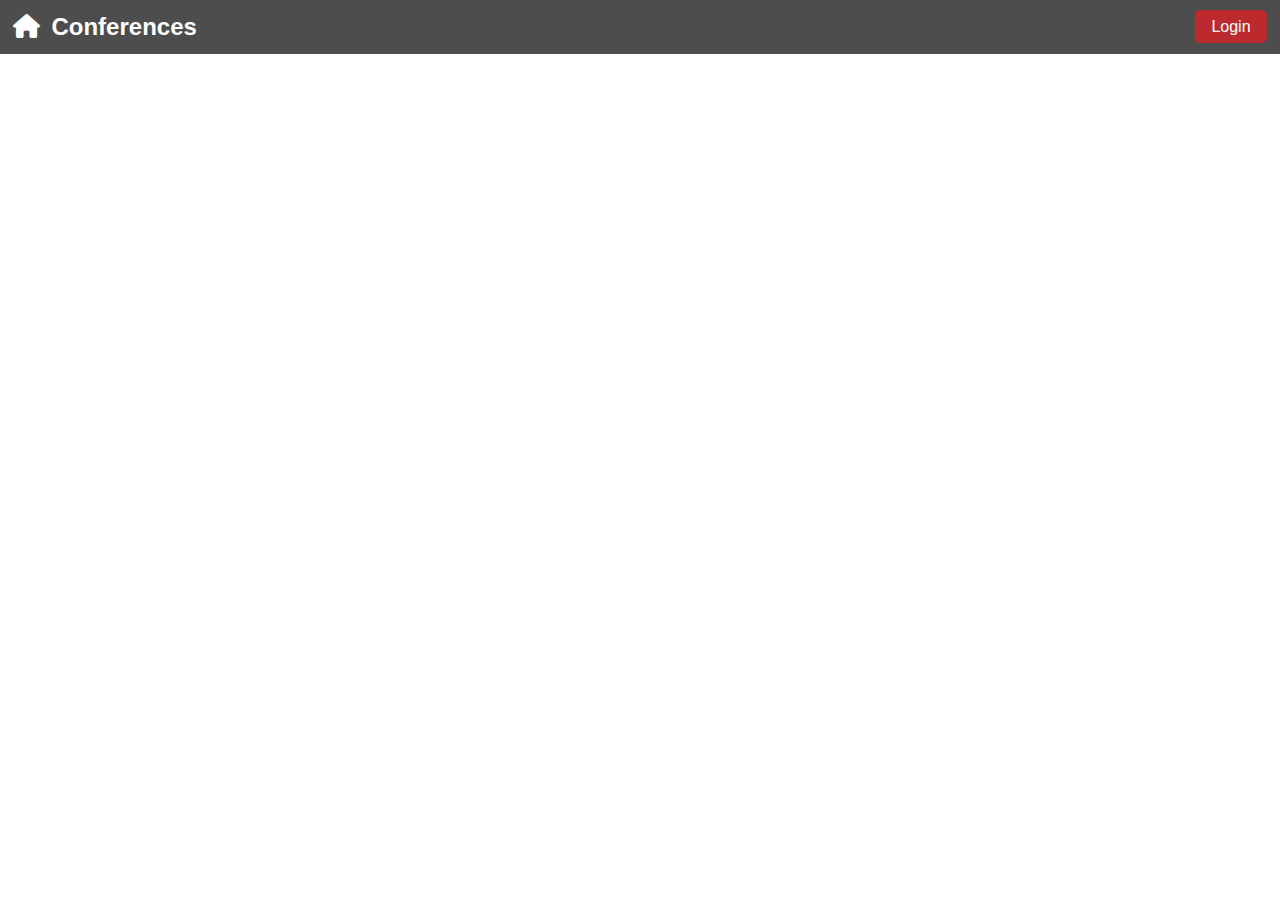
<file: login.html>
<!DOCTYPE html>
<html lang="cs">
<head>
    <meta charset="UTF-8">
    <meta name="viewport" content="width=device-width, initial-scale=1.0">
    <title>Login</title>
    <link rel="stylesheet" href="style.css">
    <link rel="stylesheet" href="https://cdnjs.cloudflare.com/ajax/libs/font-awesome/6.0.0-beta3/css/all.min.css">
</head>
<body>

    <div class="header-container">
        <h2 style="float: left;">
            <a href="index.html" style="text-decoration: none; color: inherit;">
                <i class="fas fa-home" style="margin-right: 5px;"></i>
            </a>
            <a href="#">Login</a>
        </h2>
        <a href="login.html" class="login-button">Login</a>
    </div>

    <div class="body">
        <form id="loginForm" class="form-container" method="POST" action="login.php">
            <h2 style="color: black;">Login</h2>
            
            <input type="hidden" id="previousPage" name="previousPage" value="">
            
            <input type="text" id="username" name="username" placeholder="Username" required>
            
            <input type="password" id="password" name="password" placeholder="Password" required>
            
            <button type="submit" class="login-button2">Login</button>
            
            <div class="form-footer">
                <a href="register.html">Register</a>
            </div>
        </form>
        <script>
            // Check if the user is logged in and
            fetch('check_session.php')
                .then(response => response.json())
                .then(data => {
                    if (data.isLoggedIn) {
                        window.location.href = 'index.html';
                    }
                })
                .catch(error => {
                    console.error('Error checking session:', error);
                    window.location.href = 'index.html';
                });
            // Set the previous page URL in the hidden input
            document.getElementById('previousPage').value = document.referrer || 'index.html';
        </script>
    </div>

</body>
</html>
</file>
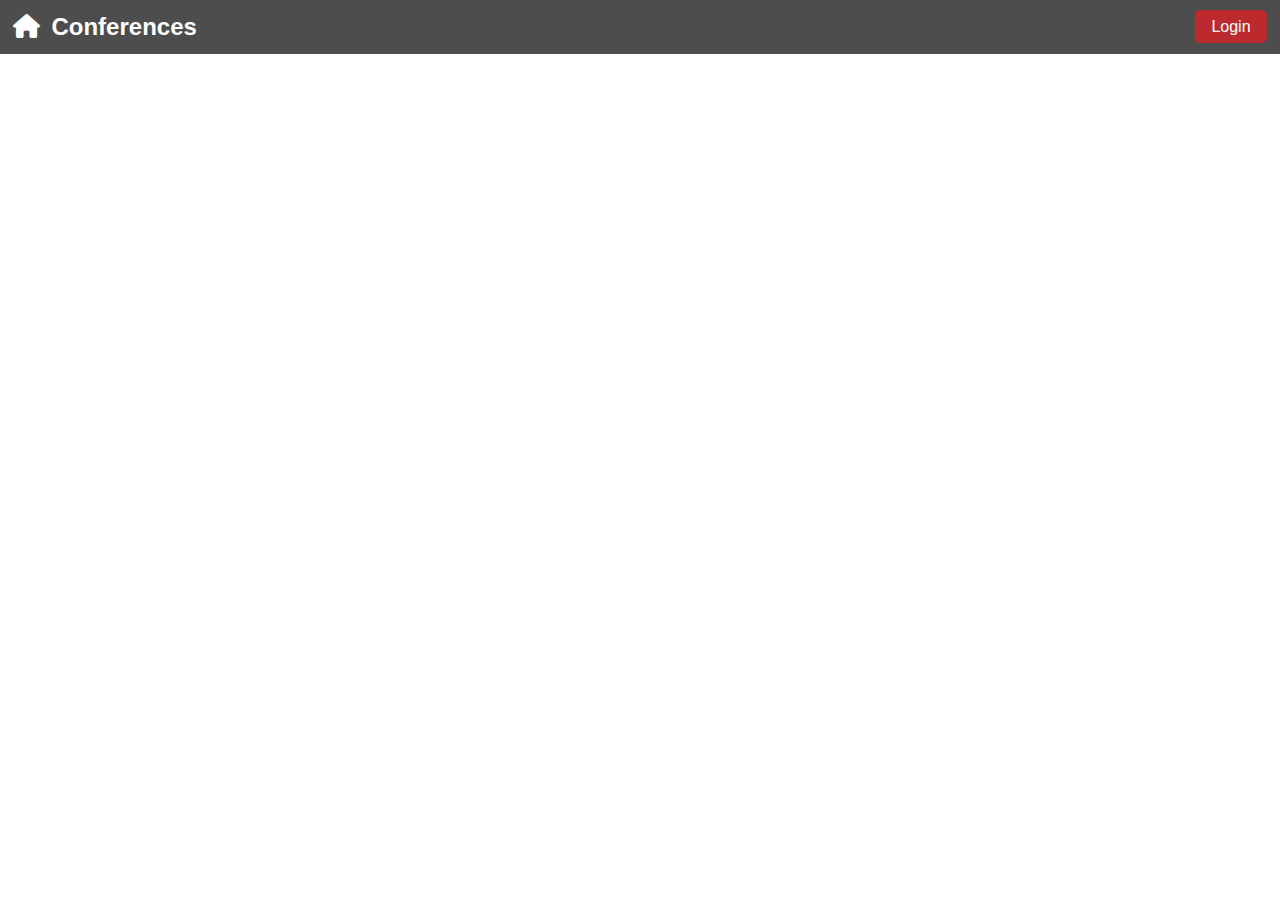
<file: manage_reservations.html>
<!DOCTYPE html>
<html lang="cs">
<head>
    <meta charset="UTF-8">
    <meta name="viewport" content="width=device-width, initial-scale=1.0">
    <title>Manage Reservations</title>
    <link rel="stylesheet" href="style.css">
    <link rel="stylesheet" href="https://cdnjs.cloudflare.com/ajax/libs/font-awesome/6.0.0-beta3/css/all.min.css">
</head>
<body>

    <div class="header-container">
        <h2 id="header" style="float: left;">
            <a href="index.html" style="text-decoration: none; color: inherit;">
                <i class="fas fa-home" style="margin-right: 5px;"></i>
            </a>
            <a id="conferenceDetailsLink" href="#" style="opacity: 0.5;">Conference Details</a>
            <a id="suggestionsLink" href="#" style="margin-left: 0.8vw; opacity: 0.5;">Suggestions</a>
            <a href="#" style="margin-left: 0.8vw; color: white;">Reservations</a>
        </h2>
        <div style="float: right;">
            <a href="login.html" id="loginLogoutButton" class="login-button">Login</a>
            <a href="user_schedule.html" id="myScheduleButton" class="login-button" style="margin-right: 10px; display: none;">My Schedule</a>
            <a href="user_reservations.html" id="myReservationButton" class="login-button" style="margin-right: 10px; display: none;">My Reservation</a>
            <a href="admin_page.html" id="adminPageButton" class="login-button" style="display: none; margin-right: 10px;">Admin Page</a>
        </div>
    </div>
    
    <div class="body">
        <div>
            <input type="text" id="searchBar" placeholder="Search by last name...">
        </div>
        <ul id="reservationList">
        </ul>
    </div>

    <script>
        function checkLoginStatus() {
            fetch('check_session.php')
                .then(response => response.json())
                .then(data => {
                    const loginLogoutButton = document.getElementById('loginLogoutButton');
                    const adminPageButton = document.getElementById('adminPageButton');
                    const myScheduleButton = document.getElementById('myScheduleButton');
                    const myReservationButton = document.getElementById('myReservationButton');

                    if (data.isLoggedIn) {
                        loginLogoutButton.textContent = 'Logout';
                        loginLogoutButton.href = 'logout.php';

                        myScheduleButton.style.display = 'inline-block';
                        myReservationButton.style.display = 'inline-block';

                        if (data.role === 'admin') {
                            adminPageButton.style.display = 'inline-block';
                        }
                    } 
                    else {
                        window.location.href = 'index.html';

                        loginLogoutButton.textContent = 'Login';
                        loginLogoutButton.href = 'login.html';

                        myScheduleButton.style.display = 'none';
                        myReservationButton.style.display = 'none';
                        adminPageButton.style.display = 'none';
                    }
                })
                .catch(error => {
                    console.error('Error checking session:', error);
                    window.location.href = 'index.html';
                });
        }

        // Extract the current id parameter from the URL
        function getConferenceId() {
            const urlParams = new URLSearchParams(window.location.search);
            return urlParams.get('id');
        }

        // Set the correct id for the links
        function updateLinks() {
            const id = getConferenceId();

            if (id) {
                document.getElementById('conferenceDetailsLink').href = `conference_details.html?id=${id}`;
                document.getElementById('suggestionsLink').href = `suggestions.html?id=${id}`;
            }
        }

        // Fetch reservations and populate the list
        function fetchReservations() {
            const conferenceId = getConferenceId();
            const status = "pending";

            fetch(`get_reservations.php?conference_id=${conferenceId}&status=${status}`)
                .then(response => response.json())
                .then(data => {
                    const reservationList = document.getElementById('reservationList');
                    reservationList.innerHTML = '';

                    data.forEach(reservation => {
                        const listItem = document.createElement('li');
                        listItem.textContent = `${reservation.name} ${reservation.lastname} (${reservation.tickets_count} tickets)`;
                        listItem.dataset.lastname = reservation.lastname.toLowerCase(); // Store lowercase last name for searching
                        listItem.dataset.reservationId = reservation.reservation_id;

                        // Create a container for the buttons
                        const buttonContainer = document.createElement('div');
                        buttonContainer.style.display = 'flex';
                        buttonContainer.style.gap = '10px';

                        // Cancel Reservation Button
                        const cancelButton = document.createElement('button');
                        cancelButton.textContent = 'Cancel Reservation';
                        cancelButton.classList.add('cancel-button');
                        cancelButton.addEventListener('click', () => {
                            const reservationId = reservation.reservation_id;
                            cancelReservation(reservationId, listItem, reservation.user_id);
                        });
                    
                        // Confirm Payment Button
                        const confirmButton = document.createElement('button');
                        confirmButton.textContent = 'Confirm Payment';
                        confirmButton.classList.add('confirm-button');
                        confirmButton.addEventListener('click', () => {
                            const reservationId = reservation.reservation_id;
                            confirmPayment(reservationId, listItem);
                        });
                    
                        // Add buttons to the container
                        buttonContainer.appendChild(cancelButton);
                        buttonContainer.appendChild(confirmButton);
                    
                        // Add the button container to the list item
                        listItem.appendChild(buttonContainer);
                        reservationList.appendChild(listItem);
                    });

                })
            .catch(error => console.error('Error fetching reservations:', error));
        }

        // Filter reservations based on the search bar
        function filterReservations() {
            const searchQuery = document.getElementById('searchBar').value.toLowerCase();
            const reservations = document.querySelectorAll('#reservationList li');

            reservations.forEach(item => {
                const lastname = item.dataset.lastname;
                if (lastname.includes(searchQuery)) {
                    item.style.display = 'flex';
                }
                else {
                    item.style.display = 'none';
                }
            });
        }

        // Confirm payment and update the status in the database
        function confirmPayment(reservationId, listItem) {
            fetch('confirm_payment.php', {
                method: 'POST',
                headers: {
                    'Content-Type': 'application/json'
                },
                body: JSON.stringify({ reservation_id: reservationId})
            })
                .then(response => response.json())
                .then(data => {
                    if (data.success) {
                        listItem.remove();
                        console.log('Payment confirmed for reservation ID:', reservationId);

                        // Check if the list is now empty
                        const reservationList = document.getElementById('reservationList');
                        if (reservationList.children.length === 0) {
                            alert('All pending reservations have been processed.');
                        }
                    }
                    else {
                        alert('Failed to confirm payment: ' + data.error);
                    }
                })
                .catch(error => console.error('Error confirming payment:', error));
        }

        // Cancel reservation and remove it from the database
        function cancelReservation(reservationId, listItem, user_id) {
            if (confirm("Are you sure to cancel this reservation?")) {
                fetch('cancel_reservations.php', {
                    method: 'POST',
                    headers: {
                        'Content-Type': 'application/json'
                    },
                    body: JSON.stringify({ reservation_id: reservationId, user_id: user_id })
                })
                    .then(response => response.json())
                    .then(data => {
                        if (data.success) {
                            listItem.remove();
                        }
                        else {
                            alert('Failed to cancel reservation: ' + data.error);
                        }
                    })
                    .catch(error => console.error('Error canceling reservation:', error));
            }
            else {
                console.log('Cancellation action was declined.');
            }
        }


        // Attach event listener to the search bar
        document.getElementById('searchBar').addEventListener('input', filterReservations);

        checkLoginStatus();
        updateLinks();
        fetchReservations();
    </script>

</body>
</html>
</file>
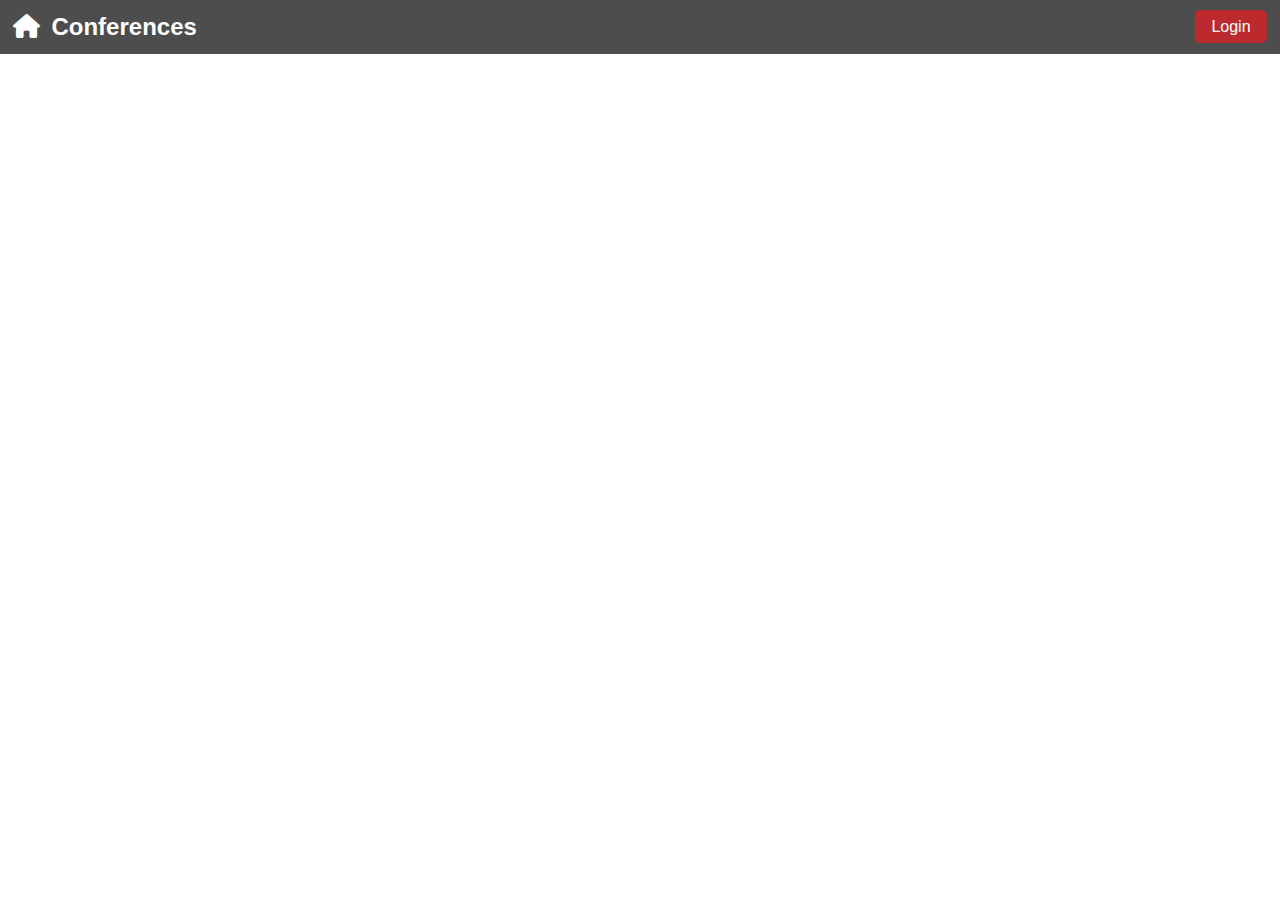
<file: register.html>
<!DOCTYPE html>
<html lang="cs">
<head>
    <meta charset="UTF-8">
    <meta name="viewport" content="width=device-width, initial-scale=1.0">
    <title>Registrace</title>
    <link rel="stylesheet" href="style.css">
    <link rel="stylesheet" href="https://cdnjs.cloudflare.com/ajax/libs/font-awesome/6.0.0-beta3/css/all.min.css">
</head>
<body>

    <div class="header-container">
        <h2 style="float: left;">
            <a href="index.html" style="text-decoration: none; color: inherit;">
                <i class="fas fa-home" style="margin-right: 5px;"></i>
                Registration
            </a>
        </h2>
        <a href="login.html" class="login-button">Login</a>
    </div>

    <div class="body">
        <form id="registerForm" class="form-container" method="POST" action="register.php" onsubmit="return validateForm()">
            <h2 style="color: black;">Registration</h2>
            
            <input type="text" id="name" name="name" placeholder="Name" required>
            
            <input type="text" id="lastname" name="lastname" placeholder="Surname" required>
            
            <input type="email" id="email" name="email" placeholder="Email" required>
            
            <input type="text" id="username" name="username" placeholder="Username" required oninput="checkUsername()">
            <p id="usernameError" class="error-message" style="display: none;">Username already exists</p>
            
            <input type="password" id="password" name="password" placeholder="Password" required>
            
            <input type="password" id="confirm_password" name="confirm_password" placeholder="Confirm Password" required>
            
            <button type="submit" class="register-button">Register</button>
        </form>
        
    </div>

    <script>

        // Check if the user is logged in
        fetch('check_session.php')
            .then(response => response.json())
            .then(data => {
                if (data.isLoggedIn) {
                    window.location.href = 'index.html';
                }
            })
            .catch(error => {
                console.error('Error checking session:', error);
                window.location.href = 'index.html';
            });
                
        // Fill in name and surname if redirected from ticket reservation
        window.onload = function() {
            const urlParams = new URLSearchParams(window.location.search);
            const name = urlParams.get('name');
            const lastname = urlParams.get('lastname');
            
            if (name) {
                document.getElementById('name').value = name;
            }
            if (lastname) {
                document.getElementById('lastname').value = lastname;
            }
        };
        // Check if passwords match and username is unique
        function validateForm() {
            const password = document.getElementById('password').value;
            const confirmPassword = document.getElementById('confirm_password');
            const username = document.getElementById('username');
            const usernameError = document.getElementById('usernameError');

            // Resets error borders
            confirmPassword.classList.remove('error-border');
            username.classList.remove('error-border');

            // Check if passwords match
            if (password !== confirmPassword.value) {
                confirmPassword.classList.add('error-border');
                alert('Passwords does not match');
                return false;
            }

            // Check if username already exists
            if (usernameError.style.display === 'block') {
                username.classList.add('error-border');
                alert('Username already exists');
                return false;
            }

            return true;
        }

        // Check if username already exists
        function checkUsername() {
            const username = document.getElementById('username').value;
            const usernameError = document.getElementById('usernameError');
            const usernameField = document.getElementById('username');

            // Hide error message and reset border if username is empty
            if (username === '') {
                usernameError.style.display = 'none';
                usernameField.classList.remove('error-border');
                return;
            }

            fetch(`check_username.php?username=${encodeURIComponent(username)}`)
                .then(response => response.json())
                .then(data => {
                    if (data.exists) {
                        usernameError.style.display = 'block';
                        usernameField.classList.add('error-border');
                    } 
                    else {
                        usernameError.style.display = 'none';
                        usernameField.classList.remove('error-border');
                    }
                })
                .catch(error => console.error('Username check error:', error));
        }
    </script>

</body>
</html>
</file>
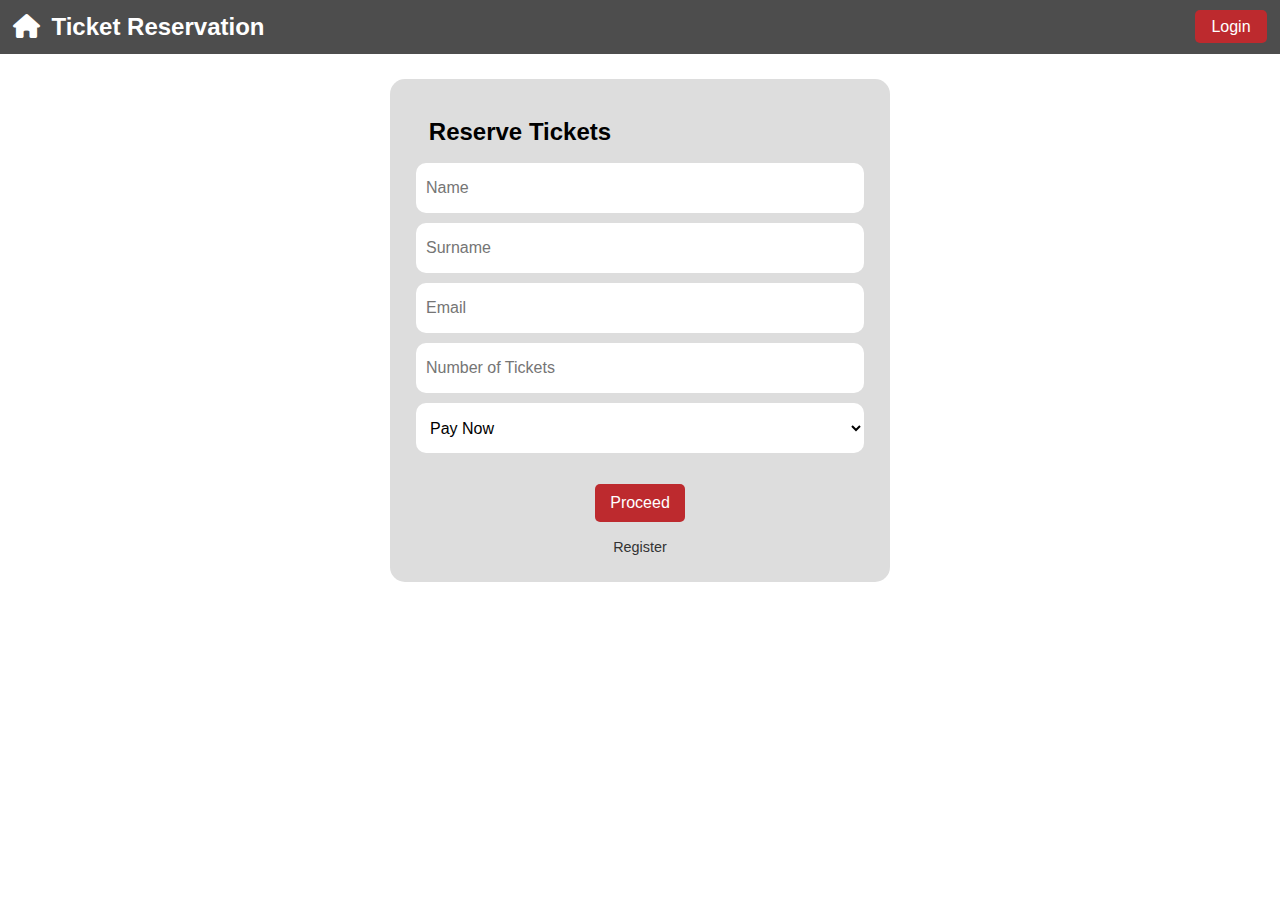
<file: reserve_tickets.html>
<!DOCTYPE html>
<html lang="cs">
<head>
    <meta charset="UTF-8">
    <meta name="viewport" content="width=device-width, initial-scale=1.0">
    <title>Ticket Reservation</title>
    <link rel="stylesheet" href="style.css">
    <link rel="stylesheet" href="https://cdnjs.cloudflare.com/ajax/libs/font-awesome/6.0.0-beta3/css/all.min.css">
</head>
<body>

    <div class="header-container">
        <h2 style="float: left;">
            <a href="index.html" style="text-decoration: none; color: inherit;">
                <i class="fas fa-home" style="margin-right: 5px;"></i>
            </a>
            <a href="#">Ticket Reservation</a>
        </h2>
        <div style="float: right;">
            <a href="login.html" id="loginLogoutButton" class="login-button">Login</a>
        </div>
    </div>

    <div class="body">
        <form id="reserveForm" class="form-container" method="POST" action="reserve_tickets.php">
            <h2 style="color: black;">Reserve Tickets</h2>
        
            <input type="text" id="name" name="name" placeholder="Name" required>
        
            <input type="text" id="lastname" name="lastname" placeholder="Surname" required>

            <input type="email" id="email" name="email" placeholder="Email" required>
        
            <input type="number" id="tickets_count" name="tickets_count" placeholder="Number of Tickets" min="1" required>
        
            <select id="payment_status" name="payment_status" style="height: 50px;" required>
                <option value="paid">Pay Now</option>
                <option value="pending">Pay on the Spot</option>
            </select>
        
            <button type="submit" class="login-button2">Proceed</button>
            <div class="form-footer">
                <a href="register.html" id="registerLink">Register</a>
            </div>
        </form>
    </div>

    <script>
        function getConferenceId() {
            const urlParams = new URLSearchParams(window.location.search);
            return urlParams.get('conference_id'); 
        }
        const conferenceId = getConferenceId();
        document.addEventListener("DOMContentLoaded", () => {
            const form = document.querySelector("form");
            form.action = `reserve_tickets.php?conference_id=${conferenceId}`;
        });

        fetch('check_session.php')
            .then(response => response.json())
            .then(data => {
                if (data.isLoggedIn) {
                    console.log(conferenceId);
                    if (!conferenceId) {
                        window.location.href = 'index.html';
                    }
                    else {
                        window.location.href = `conference_details.html?id=${conferenceId}`;
                    }
                } 
            })
            .catch(error => {console.error('Error checking session:', error);});


        document.addEventListener("DOMContentLoaded", function () {
            const form = document.querySelector("form");
            const registerLink = document.getElementById('registerLink');

            // Event listener for form submission
            form.addEventListener("submit", async function (event) {
                event.preventDefault(); 

                const formData = new FormData(form);
                const conferenceId = new URLSearchParams(window.location.search).get("conference_id");

                fetch(`reserve_tickets.php?conference_id=${conferenceId}`, {
                    method: "POST",
                    body: formData,
                })
                    .then(response => {return response.json();})
                    .then(result => {
                        if (result.success) {
                            alert("Reservation successful!");
                            window.location.href = `index.html`;
                        } 
                        else {
                            alert(result.error || "An error occurred during reservation.");
                        }
                    })
                    .catch(error => {
                        console.error("Error:", error);
                        alert("An unexpected error occurred. Please try again later.");
                    });
            });

            // Event listener for register link click
            registerLink.addEventListener('click', function(event) {
                event.preventDefault();
                const name = document.getElementById('name').value;
                const lastname = document.getElementById('lastname').value;

                let registerUrl = `register.html`;

                if (name && lastname) {
                    registerUrl += `?name=${encodeURIComponent(name)}&lastname=${encodeURIComponent(lastname)}`;
                }

                window.location.href = registerUrl;
            });
        });
</script>

    

</body>
</html>
</file>
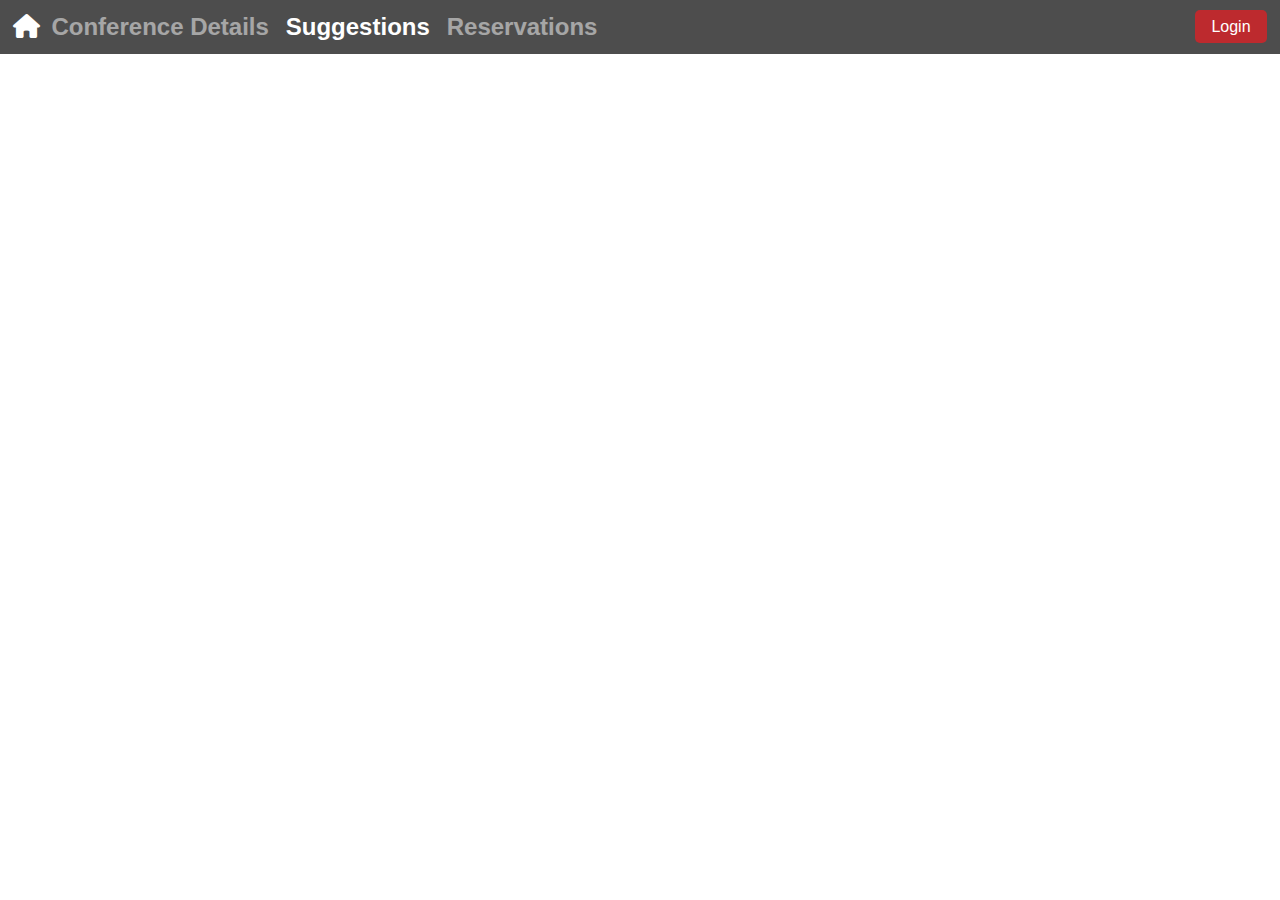
<file: suggestions.html>
<!DOCTYPE html>
<html lang="cs">
<head>
    <meta charset="UTF-8">
    <meta name="viewport" content="width=device-width, initial-scale=1.0">
    <title>Presentation list</title>
    <link rel="stylesheet" href="style.css">
    <link rel="stylesheet" href="https://cdnjs.cloudflare.com/ajax/libs/font-awesome/6.0.0-beta3/css/all.min.css">
</head>
<body>

    <div class="header-container">
        <h2 style="float: left;">
            <a href="index.html" style="text-decoration: none; color: inherit;">
                <i class="fas fa-home" style="margin-right: 5px;"></i>
            </a>
            <a id="backLink" href="#" style="opacity: 0.5;">Conference Details</a>
            <a style="margin-left: 0.8vw;" href="#">Suggestions</a>
            <a id="reservationLink" href="#" style="opacity: 0.5; margin-left: 0.8vw;">Reservations</a>
        </h2>
        <div style="float: right;">
            <a href="login.html" id="loginLogoutButton" class="login-button">Login</a>
            <a href="user_schedule.html" id="myScheduleButton" class="login-button" style="margin-right: 10px; display: none;">My Schedule</a>
            <a href="user_reservations.html" id="myReservationButton" class="login-button" style="margin-right: 10px; display: none;">My Reservation</a>
            <a href="admin_page.html" id="adminPageButton" class="login-button" style="display: none; margin-right: 10px;">Admin Page</a>
        </div>
    </div>
    
    <div class="body">
        <table>
            <tbody id="presentationTable">
            </tbody>
        </table>
    </div>

    <script>
        // Function to get conference ID from URL parameter
        function getConferenceId() {
            const urlParams = new URLSearchParams(window.location.search);
            return urlParams.get('id');
        }
        const conferenceId = getConferenceId();
        document.getElementById('backLink').href = `conference_details.html?id=${conferenceId}`;
        document.getElementById('reservationLink').href = `manage_reservations.html?id=${conferenceId}`;

        // Login status check function
        function checkLoginStatus() {
            fetch('check_session.php')
                .then(response => response.json())
                .then(data => {
                    const loginLogoutButton = document.getElementById('loginLogoutButton');
                    const adminPageButton = document.getElementById('adminPageButton');
                    const myScheduleButton = document.getElementById('myScheduleButton');
                    const myReservationButton = document.getElementById('myReservationButton');

                    if (data.isLoggedIn) {
                        loginLogoutButton.textContent = 'Logout';
                        loginLogoutButton.href = 'logout.php';
                        myScheduleButton.style.display = 'inline-block';
                        myReservationButton.style.display = 'inline-block';

                        if (data.role === 'admin') {
                            adminPageButton.style.display = 'inline-block';
                        }
                    } 
                    else {
                        window.location.href = 'index.html';
                    }
                })
                .catch(error => console.error('Chyba při kontrole přihlášení:', error));
        }
        checkLoginStatus();

        function updatePresentationStatus(Id, status) {
            fetch('update_presentation_status.php', {
                method: 'POST',
                headers: {
                    'Content-Type': 'application/json',
                },
                body: JSON.stringify({
                    presentation_id: Id,
                    status: status,
                })
            })
            .then(response => response.json())
            .then(data => {
                if (data.success) {
                    console.log('Status byl úspěšně aktualizován');
                } 
                else {
                    console.error('Chyba při aktualizaci stavu');
                }
            })
            .catch(error => console.error('Chyba při komunikaci s serverem:', error));
        }

        function updatePresentation(data) {
            fetch('update_presentation.php', {
                method: 'POST',
                headers: {
                    'Content-Type': 'application/json'
                },
                body: JSON.stringify(data)
            })
                .then(response => response.json())
                .then(result => {
                    if (result.success) {
                        console.log('Presentation updated successfully.');
                    } 
                    else {
                        console.error('Failed to update presentation:', result.error);
                    }
                })
                .catch(error => {
                    console.error('Error updating presentation:', error);
                });
        }

        function formatDate(date) {
            const year = date.getFullYear();
            const month = String(date.getMonth() + 1).padStart(2, '0'); // Months are zero-indexed
            const day = String(date.getDate()).padStart(2, '0');
            const hours = String(date.getHours()).padStart(2, '0');
            const minutes = String(date.getMinutes()).padStart(2, '0');
            const seconds = String(date.getSeconds()).padStart(2, '0');
            
            return `${year}-${month}-${day} ${hours}:${minutes}:${seconds}`;
        }


        // Loading presentations from a PHP script
        fetch(`get_suggestions.php?conference_id=${conferenceId}`)
            .then(response => response.json())
            .then(data => {
                var count = 1;
                const statusInput = [];
                const tableBody = document.getElementById('presentationTable');

                // Main wrapper div for two columns
                const mainContainer = document.createElement('div');
                mainContainer.style.display = 'flex';        
                mainContainer.style.justifyContent = 'space-between';
                mainContainer.style.gap = '20px';            

                // Left and right column
                const leftColumn = document.createElement('div');
                leftColumn.style.flex = '1';

                const rightColumn = document.createElement('div');
                rightColumn.style.flex = '1';
                console.log(data);

                // Iteration over conference dates
                data.forEach(conference => {
                    const currentCount = count;
                    const containerDiv = document.createElement('div');
                    containerDiv.style.display = 'flex';
                    containerDiv.style.alignItems = 'center';
                    containerDiv.style.marginBottom = '10px';
                    containerDiv.style.cursor = 'pointer';

                    const text = document.createElement('p');
                    text.innerHTML = `${count}`;
                    text.style.marginRight = '10px';
                    text.style.fontWeight = 'bold';

                    const wrapperDiv = document.createElement('div');
                    wrapperDiv.className = "conference";

                    const row1 = document.createElement('tr');
                    row1.innerHTML = `<td colspan="2"><strong>Title: </strong>${conference.title}</td>`;
                    row1.style.paddingBottom = '10vw';
                    wrapperDiv.appendChild(row1);
                    

                    const row2_1 = document.createElement('tr');
                    row2_1.innerHTML = `<td colspan="2"><strong>Speaker:</strong> ${conference.speaker_name} ${conference.speaker_lastname}</td>`;
                    wrapperDiv.appendChild(row2_1);

                    const row2 = document.createElement('tr');
                    row2.innerHTML = `<td colspan="2"><p style="margin: 5px 0;"><strong>Description: </strong>${conference.description}</p></td>`;
                    wrapperDiv.appendChild(row2);
                    


                    const row3 = document.createElement('tr');
                    row3.innerHTML = `
                        <td>
                        <strong>Date:</strong>
                        <input type="date" id="date-${currentCount}" name="date-${currentCount}" value="${conference.date ? new Date(conference.date).toISOString().split('T')[0] : ''}">
                    </td>
                    `;
                    wrapperDiv.appendChild(row3);


                    const row4 = document.createElement('tr');
                    row4.innerHTML = `
                        <td style="width: 50%;">
                            <strong>Begin:</strong>
                            <input type="time" id="start_time-${currentCount}" name="start_time-${currentCount}" value="${conference.start_time ? formatTime(conference.start_time) : ''}">
                        </td>
                        <td style="width: 50%;">
                            <strong>End:</strong>
                            <input type="time" id="end_time-${currentCount}" name="end_time-${currentCount}" value="${conference.end_time ? formatTime(conference.end_time) : ''}">
                        </td>
                    `;
                    wrapperDiv.appendChild(row4);

                    function formatTime(timeString) {
                        if (!timeString) return '';

                        let date = new Date('1970-01-01T' + timeString + 'Z');
                        let hours = date.getUTCHours().toString().padStart(2, '0');
                        let minutes = date.getUTCMinutes().toString().padStart(2, '0');

                        return `${hours}:${minutes}`;
                    }
                    
                    const row5 = document.createElement('tr');
                    row5.innerHTML = `
                        <td style="display: flex; align-items: center; gap: 10px;">
                            <strong>Room:</strong>
                            <input type="text" style="width: 40%;" id="room-${currentCount}" value="${conference.room_name || ''}">
                        </td>
                    `;
                    wrapperDiv.appendChild(row5);




                    const row6 = document.createElement('tr');
                    const td = document.createElement('td');
                    td.colSpan = 2;

                    const checkbox = document.createElement('input');
                    checkbox.type = 'checkbox';
                    checkbox.id = `checkbox-${count}`;
                    checkbox.name = `conference-${count}`;
                    checkbox.title = "Add to conference";
                    checkbox.value = 0;
                    
                    // If the status is "approved", the checkbox will be checked.
                    checkbox.checked = (conference.status == 'approved');
                    if (checkbox.checked)
                    {
                        checkbox.value = 1;
                    }
                    statusInput[currentCount] = conference.status;

                        
                    checkbox.addEventListener('change', () => {
                        if (checkbox.checked) {
                            const dateInput = document.getElementById(`date-${currentCount}`);
                            const startTimeInput = document.getElementById(`start_time-${currentCount}`);
                            const endTimeInput = document.getElementById(`end_time-${currentCount}`);
                            const roomInput = document.getElementById(`room-${currentCount}`);
                            
                            console.log(dateInput);

                            // Checking if all required fields are filled in
                            if (!dateInput.value || !startTimeInput.value || !endTimeInput.value || !roomInput.value) {
                                alert('Please fill in all required fields before adding to the conference.');
                                checkbox.checked = false;
                                return;
                            }

                            const startTime = new Date(`${dateInput.value}T${startTimeInput.value}:00`);
                            const endTime = new Date(`${dateInput.value}T${endTimeInput.value}:00`);

                            if (startTime >= endTime) {
                                alert('Start time must be earlier than end time.');
                                checkbox.checked = false;
                                return;
                            }
                            else if (dateInput.value < conference.conference_start.split(' ')[0] || dateInput.value > conference.conference_end.split(' ')[0]) {
                                alert('Date must be within the conference date range.');
                                checkbox.checked = false;
                                return;
                            }
                            else if ((dateInput.value == conference.conference_start.split(' ')[0] && conference.conference_start.split(' ')[1].slice(0, 5) > startTimeInput.value) 
                                    || (dateInput.value == conference.conference_end.split(' ')[0] && conference.conference_end.split(' ')[1].slice(0, 5) < endTimeInput.value)) {
                                alert('Time must be within the conference date range.');
                                checkbox.checked = false;
                                return;
                            }

                            for (let i = 1; i < count; i++) {
                                if (i != currentCount && statusInput[i] == 'approved')
                                {
                                    const date = document.getElementById(`date-${i}`);
                                    const room = document.getElementById(`room-${i}`);
                                    const startTime = document.getElementById(`start_time-${i}`);
                                    const endTime = document.getElementById(`end_time-${i}`);
                                    if (room.value == roomInput.value && date.value == dateInput.value)
                                    {
                                        if (startTimeInput.value >= startTime.value && startTimeInput.value < endTime.value) {
                                            alert('2 lectures cannot take place in the same room at the same time.');
                                            checkbox.checked = false;
                                            return;
                                        }
                                        if (endTimeInput.value <= endTime.value && endTimeInput.value > startTime.value) {
                                            alert('2 lectures cannot take place in the same room at the same time.');
                                            checkbox.checked = false;
                                            return;
                                        }
                                        if (endTimeInput.value > endTime.value && startTimeInput.value < startTime.value) {
                                            alert('2 lectures cannot take place in the same room at the same time.');
                                            checkbox.checked = false;
                                            return;
                                        }
                                    }
                                }
                                
                            }
                                const data = {
                                    presentation_id: conference.presentation_id,
                                    date: dateInput.value,
                                    start_time: startTimeInput.value,
                                    end_time: endTimeInput.value,
                                    room: roomInput.value,
                                    status: 'approved'
                                };
                                statusInput[currentCount] = 'approved';
                                updatePresentation(data);
                        }
                        else{
                            statusInput[currentCount] = 'not_approved';

                            updatePresentationStatus(conference.presentation_id, checkbox.checked ? 'approved' : 'not_approved')
                        }

                        document.querySelector(`#date-${currentCount}`).disabled = checkbox.checked;
                        document.querySelector(`#start_time-${currentCount}`).disabled = checkbox.checked;
                        document.querySelector(`#end_time-${currentCount}`).disabled = checkbox.checked;
                        document.querySelector(`#room-${currentCount}`).disabled = checkbox.checked;
                    });
                    
                    const label = document.createElement('label');
                    label.setAttribute('for', checkbox.id);
                    label.textContent = 'Add to conference';
                    label.style.fontWeight = 'bold';

                    td.appendChild(label);
                    td.appendChild(checkbox);
                    row6.appendChild(td);
                    wrapperDiv.appendChild(row6);


                    containerDiv.appendChild(text);
                    containerDiv.appendChild(wrapperDiv);

                    if (count % 2 !== 0) {
                        leftColumn.appendChild(containerDiv);
                    } 
                    else {
                        rightColumn.appendChild(containerDiv);
                    }

                    count++;
                });

                mainContainer.appendChild(leftColumn);
                mainContainer.appendChild(rightColumn);
                tableBody.appendChild(mainContainer);
                for (let i = 0; i < count; i++) {
                    const dateInput = document.querySelector(`#date-${i}`);
                    const startTimeInput = document.querySelector(`#start_time-${i}`);
                    const endTimeInput = document.querySelector(`#end_time-${i}`);
                    const roomInput = document.querySelector(`#room-${i}`);
                    const checkbox = document.querySelector(`#checkbox-${i}`);
                    if (checkbox && checkbox.checked) {
                        dateInput.disabled = true;                        
                        startTimeInput.disabled = true;                        
                        endTimeInput.disabled = true;                        
                        roomInput.disabled = true;                                                
                    }

                    /*if (checkbox.checked) {
                        console.log("ADAS")
                        dateInput.disabled = true;
                    }*/

                    
                }
            })
    </script>

</body>
</html>
</file>
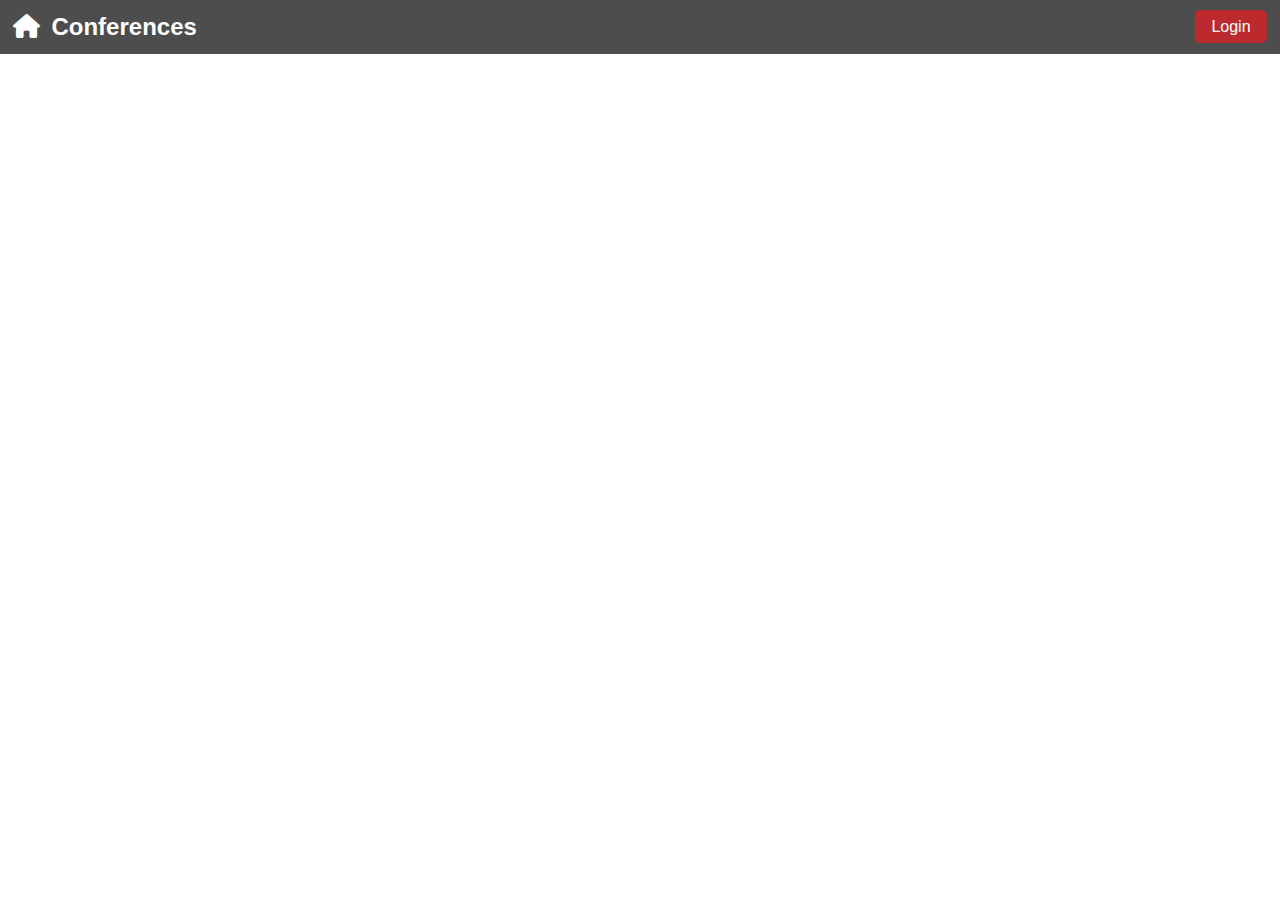
<file: user_reservations.html>
<!DOCTYPE html>
<html lang="cs">
<head>
    <meta charset="UTF-8">
    <meta name="viewport" content="width=device-width, initial-scale=1.0">
    <title>My reservation</title>
    <link rel="stylesheet" href="style.css">
    <link rel="stylesheet" href="https://cdnjs.cloudflare.com/ajax/libs/font-awesome/6.0.0-beta3/css/all.min.css">
</head>
<body>

    <div class="header-container">
        <h2 style="float: left;">
            <a href="index.html" style="text-decoration: none; color: inherit;">
                <i class="fas fa-home" style="margin-right: 5px;"></i>
            </a>
            <a href="#">My Reservations</a>
        </h2>
        <div style="float: right;">
            <a href="logout.php" id="loginLogoutButton" class="login-button">Logout</a>
        </div>
    </div>

    <div class="body">
        <div id="reservationsContainer" style="margin-top: 80px;">
            <p id="emptyReservations" style="display: none; color: gray; text-align: center;">No reservations found</p>
            <table id="reservationsTable" class="reservations-table">
                <thead>
                    <tr>
                        <th>Conference Name</th>
                        <th>Tickets Count</th>
                        <th>Status</th>
                        <th style="text-align: center;">Action</th>
                    </tr>
                </thead>
                <tbody>
                </tbody>
            </table>
        </div>
    </div>

    <script>
        // Check if the user is logged in and has the admin role
        fetch('check_session.php')
            .then(response => response.json())
            .then(data => {
                if (!data.isLoggedIn) {
                    window.location.href = 'index.html';
                }
            })
            .catch(error => {
                console.error('Error checking session:', error);
                window.location.href = 'index.html';
            });

        // Function to load the user's reservations
        function loadReservations() {
            fetch('get_user_reservations.php')
            .then(response => response.json())
            .then(data => {
                const reservationsTable = document.getElementById('reservationsTable');
                const emptyReservations = document.getElementById('emptyReservations');
                const tbody = reservationsTable.querySelector('tbody');

                if (data.length === 0) {
                    emptyReservations.style.display = 'block';
                    reservationsTable.style.display = 'none';
                } 
                else {
                    emptyReservations.style.display = 'none';
                    reservationsTable.style.display = 'table';

                    tbody.innerHTML = '';

                    data.forEach(reservation => {
                        const row = document.createElement('tr');
                        row.className = 'reservation-row';
                        row.setAttribute('data-reservation-id', reservation.reservation_id);

                        const isPaid = reservation.status === 'paid';

                        row.innerHTML = `
                            <td style="padding-left: 1vw;">${reservation.conference_name}</td>
                            <td style="padding-left: 1vw;">
                                <input type="number" class="ticket-input" id="${reservation.reservation_id}" data-reservation-id="${reservation.reservation_id}" value="${reservation.tickets_count}" min="1"  ${isPaid ? 'disabled' : ''}>
                            </td>
                            <td style="padding-left: 1vw;">${reservation.status}</td>
                            <td style="justify-items: center;">
                                <div >
                                    <button class="delete-button" data-reservation-id="${reservation.reservation_id}" style="background-color: #F44336; color: white; border: none; padding: 5px 10px; cursor: pointer; ${isPaid ? 'background-color: #B0BEC5; cursor: not-allowed;' : ''}" ${isPaid ? 'disabled' : ''}>Delete</button>
                                    <button class="pay-button" data-reservation-id="${reservation.reservation_id}" style="background-color: #4CAF50; color: white; border: none; padding: 5px 10px; cursor: pointer; ${isPaid ? 'background-color: #B0BEC5; cursor: not-allowed;' : ''}" ${isPaid ? 'disabled' : ''}>Pay</button>
                                </div>
                            </td>
                        `;
                            const id = row.querySelector(`[data-reservation-id="${reservation.reservation_id}"]`);
                            id.addEventListener('change', () => {
                                const newTicketCount = row.querySelector('.ticket-input').value;
                                if (newTicketCount > 0) {
                                    updateTicketCount(reservation.reservation_id, newTicketCount);
                                }
                                else {
                                    alert("Ticket count must be greater then 0");
                                }
                            });

                            const deleteButton = row.querySelector('.delete-button');
                            deleteButton.addEventListener('click', () => {
                                const reservationId = deleteButton.getAttribute('data-reservation-id');
                                if (confirm(`Are you sure you want to delete this reservation?`)) {
                                    removeReservation(reservationId);
                                    location.reload();
                                }
                            });

                            const payButton = row.querySelector('.pay-button');
                            payButton.addEventListener('click', () => {
                                const reservationId = payButton.getAttribute('data-reservation-id');
                                if (confirm(`Do you want to pay for this reservation?`)) {
                                    processPayment(reservationId);
                                    location.reload();
                                }
                            });
                        
                            tbody.appendChild(row);
                        });
                    }
                })
                .catch(error => console.error('Error loading reservations:', error));
        }
        loadReservations();


        function updateTicketCount(reservationId, newTicketCount) {
            fetch('update_ticket_count.php', {
                method: 'POST',
                headers: {
                    'Content-Type': 'application/json'
                },
                body: JSON.stringify({ reservation_id: reservationId, tickets_count: newTicketCount })
            })
            .then(response => response.json())
            .then(data => {
                if (data.success) {
                    loadReservations(); 
                } 
                else {
                    alert(data.error || 'Failed to update ticket count.');
                    loadReservations();
                }
            });
        }

        // Function to remove a reservation
        function removeReservation(reservationId) {
            fetch('remove_from_reservations.php', {
                method: 'POST',
                headers: {
                    'Content-Type': 'application/json'
                },
                body: JSON.stringify({ reservation_id: reservationId })
            })
            .then(response => {
                if (!response.ok) {
                    throw new Error(`Network response was not ok: ${response.statusText}`);
                }
                return response.json();
            })
        }

        // Function to process payment
        function processPayment(reservationId) {
            fetch('pay_for_reservation.php', {
                method: 'POST',
                headers: {
                    'Content-Type': 'application/json'
                },
                body: JSON.stringify({ reservation_id: reservationId })
            })
            .then(response => {
                if (!response.ok) {
                    throw new Error(`Network response was not ok: ${response.statusText}`);
                }
                return response.json();
            })
        }
    </script>       

</body>
</html>
</file>
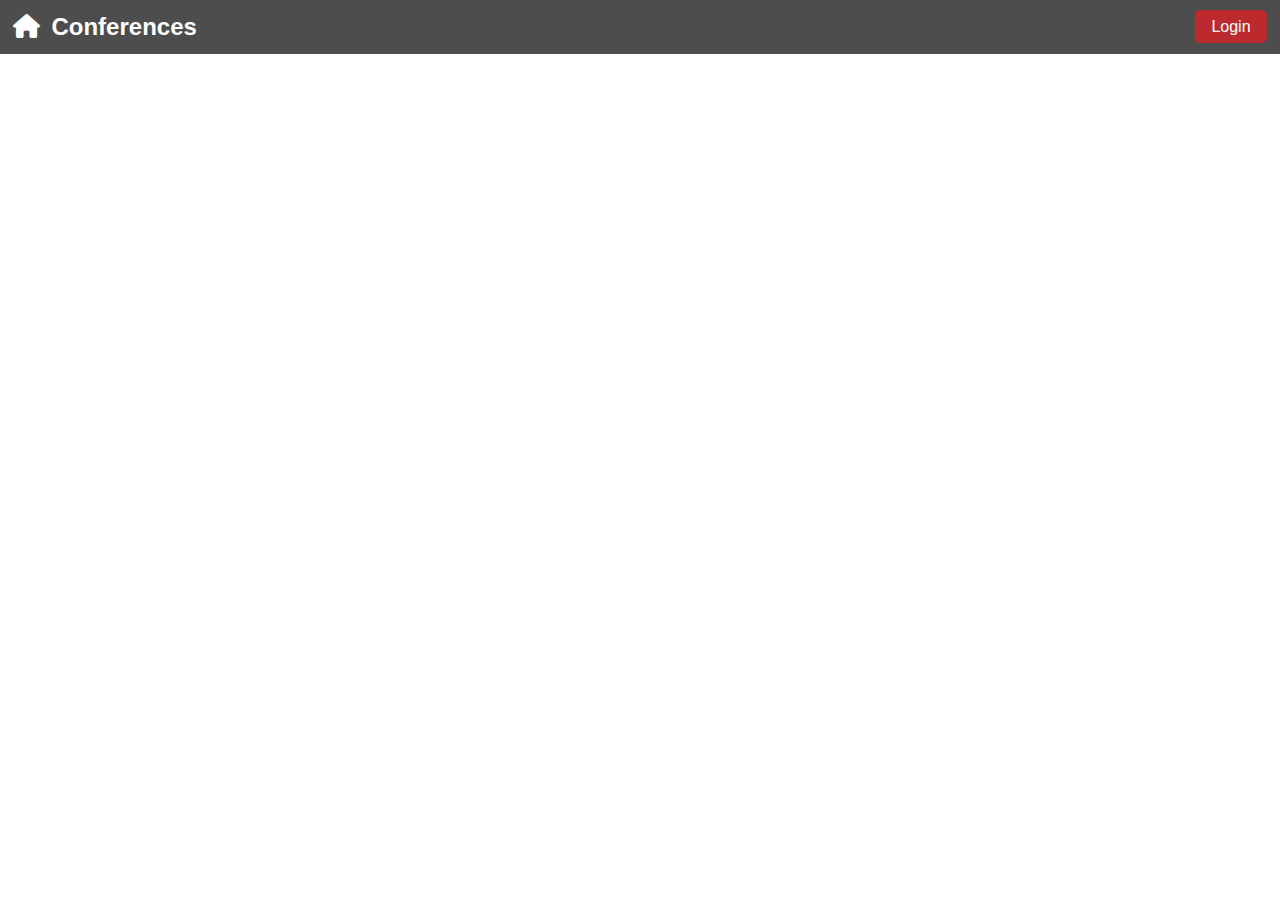
<file: user_schedule.html>
<!DOCTYPE html>
<html lang="cs">
<head>
    <meta charset="UTF-8">
    <meta name="viewport" content="width=device-width, initial-scale=1.0">
    <title>My schedule</title>
    <link rel="stylesheet" href="style.css">
    <link rel="stylesheet" href="https://cdnjs.cloudflare.com/ajax/libs/font-awesome/6.0.0-beta3/css/all.min.css">
</head>
<body>

    <div class="header-container">
        <h2 style="float: left;">
            <a href="index.html" style="text-decoration: none; color: inherit;">
                <i class="fas fa-home" style="margin-right: 5px;"></i>
            </a>
            <a href="#">My schedule<a>
        </h2>
        <div style="float: right;">
            <a href="logout.php" id="loginLogoutButton" class="login-button">Logout</a>
        </div>
    </div>
    
    <div class="body">
        <div id="scheduleContainer" style="margin-top: 80px;">
            <p id="emptySchedule" style="display: none; color: gray; text-align: center;">Schedule is empty</p>
            <table id="scheduleTable" style="width: 100%; border-collapse: collapse;">
                <thead>
                    <tr>
                        <th>Name of presentation</th>
                        <th>Description</th>
                        <th>Date</th>
                        <th>Time</th>
                        <th>Room</th>
                        <th style="text-align: center;">Cancel</th>
                    </tr>
                </thead>
                <tbody>
                </tbody>
            </table>
        </div>
    </div>

    <script>
        // Check if the user is logged in
        fetch('check_session.php')
            .then(response => response.json())
            .then(data => {
                if (!data.isLoggedIn) {
                    window.location.href = 'index.html';
                }
            })
            .catch(error => {
                console.error('Error checking session:', error);
                window.location.href = 'index.html';
            });

        // Fetch user schedule
        fetch('get_user_schedule.php')
            .then(response => response.json())
            .then(data => {
                const scheduleTable = document.getElementById('scheduleTable');
                const emptySchedule = document.getElementById('emptySchedule');
                const tbody = scheduleTable.querySelector('tbody');
    
                if (data.length === 0) {
                    // Show message if schedule is empty
                    emptySchedule.style.display = 'block';
                    scheduleTable.style.display = 'none';
                } 
                else {
                    // Populate the table with schedule data
                    emptySchedule.style.display = 'none';
                    scheduleTable.style.display = 'table';
    
                    data.forEach(presentation => {
                        const startTime = presentation.start_time.slice(0, 5);
                        const endTime = presentation.end_time.slice(0, 5);
                                        
                        const row = document.createElement('tr');
                        row.className = 'schedule-row';
                                        
                        row.innerHTML = `
                            <td>${presentation.title}</td>
                            <td style="max-width: 25vw;">${presentation.description}</td>
                            <td>${presentation.date.split('-').reverse().join('.')}</td>
                            <td>${startTime} - ${endTime}</td>
                            <td>${presentation.room_name}</td>
                            <td style="text-align: center; vertical-align: middle;">
                                <span 
                                    class="cancel-icon" 
                                    data-presentation-id="${presentation.presentation_id}" 
                                    style="cursor: pointer; color: red;">&times;</span>
                            </td>
                        `;

                        if (presentation.speaker_id == presentation.user_id) {
                            row.style.backgroundColor = '#e1e15f';

                            const cancelIcon = row.querySelector('.cancel-icon');
                            cancelIcon.style.cursor = 'not-allowed';
                            cancelIcon.style.color = 'grey';
                        } 
                        else {
                            const cancelIcon = row.querySelector('.cancel-icon');
                            cancelIcon.addEventListener('click', () => {
                                const presentationId = cancelIcon.getAttribute('data-presentation-id');
                                
                                if (presentationId && confirm(`Are you sure you want to remove "${presentation.title}" from your schedule?`)) {
                                    removeFromSchedule(presentationId, row);
                                } 
                                else {
                                    console.error("Presentation ID is undefined or removal was cancelled.");
                                }
                            });
                        }
                    
                        tbody.appendChild(row);
                    });
                }
            })
            .catch(error => console.error('Error loading schedule:', error));
    
        // Function to remove presentation from schedule
        function removeFromSchedule(presentationId, row) {
            fetch('remove_from_schedule.php', {
                method: 'POST',
                headers: {
                    'Content-Type': 'application/json'
                },
                body: JSON.stringify({ presentation_id: presentationId })
            })
            .then(response => {
                if (!response.ok) {
                    throw new Error(`Network response was not ok: ${response.statusText}`);
                }
                return response.json();
            })
            .then(data => {
                if (data.success) {
                    row.remove();
                
                    // Check if the table is now empty
                    const tbody = document.getElementById('scheduleTable').querySelector('tbody');
                    if (tbody.children.length === 0) {
                        document.getElementById('emptySchedule').style.display = 'block';
                        document.getElementById('scheduleTable').style.display = 'none';
                    }
                } 
                else {
                    alert(`Failed to remove presentation from schedule: ${data.error}`);
                }
            })
            .catch(error => {
                console.error('Error removing presentation:', error);
            });
        }
    </script>       
</body>
</html>
</file>
<file: style.css>
body 
{ 
    font-family: Arial, sans-serif; 
    margin: 0;
}
.body
{
    max-width: 70%;
    margin: auto;
    box-sizing: border-box;

}
table 
{ 
    width: 100%; border-collapse: collapse; 
}
th
{ 
    padding: 1vw;
    text-align: left; 
}
td
{
    padding: 0.2vw;
    text-align: left; 
}
th 
{ 
    background-color: #f2f2f2; 
}
h2
{
    padding: 1vw;
    margin: 0;
    color: white;
    font-family: 'Lucida Sans', 'Lucida Sans Regular', 'Lucida Grande', 'Lucida Sans Unicode', Geneva, Verdana, sans-serif;
}

h2 a
{
    text-decoration: none;
    color: inherit;
}

.header-container {
    display: flex;
    justify-content: space-between; 
    align-items: center;
    overflow: auto;
    background-color: #4d4d4d;
    margin-bottom: 2vw;
}
.login-button {
    float: right;
    padding: 0.6vw 1.3vw; 
    background-color: #BD2A2E; 
    color: white; 
    border: none; 
    border-radius: 5px; 
    cursor: pointer; 
    text-decoration: none; 
    font-size: 16px; 
    margin-right: 1vw;
}
.login-button:hover {
    background-color: #92292d;
}

.error-border {
    border: 2px solid red;
}

.conference, .presentation
{
    width: 80%;
    margin-bottom: 0.5%;
    margin-top: 0.5%;
    background-color: #DEDEDE;
    border-radius: 5px;
    padding: 0.5vw;
}

.user {
    display: flex;
    flex-direction: column;
    margin-bottom: 10px;
    padding: 5px 10px 20px 10px;
    background-color: #DEDEDE;
    border-radius: 15px;
}


.fixed-button {
    position: fixed;
    bottom: 2vw; 
    right: 2vw;
    width: 4vw; 
    height: 4vw; 
    background-color: #007BFF; 
    color: white; 
    border: none; 
    border-radius: 50%; 
    box-shadow: 0 2px 10px rgba(0, 0, 0, 0.3); 
    cursor: pointer;
    display: flex;
    justify-content: center; 
    align-items: center; 
    font-size: 2vw; 
    transition: background-color 0.3s;
    text-decoration: none;  
}


.fixed-button:hover {
    background-color: #0056b3;
}

.form-container {
    display: flex;
    flex-direction: column;
    width: 50%;
    margin: auto;
    background-color: #ddd;
    padding: 2vw;
    border-radius: 15px;
}

.form-container button
{
    background-color: #BD2A2E;
    color:white;
    width: 7vw;
    border-radius: 5px;
    margin: auto;
    margin-top: 2vw;
}

.form-container button:hover
{
    background-color: #92292d;

}

.form-container input[type="datetime-local"],
.form-container input[type="text"],
.form-container input[type="url"],
.form-container input[type="email"],
.form-container input[type="password"],
.form-container textarea,
.form-container select,
.form-container input[type="number"] {
    font-family: Arial, sans-serif; 
    padding: 10px;
    margin: 5px 0;
    background-color: white;
    border: none;
    font-size: 16px;
    height: 30px;
    border-radius: 10px;
    resize: vertical;
}

.form-footer {
    text-align: center;
    margin-top: 1rem;
}

.form-footer a {
    font-size: 0.9em;
    text-decoration: none;
    color: #333;
}

.form-footer a:hover {
    text-decoration: underline;
}

.presentation label {
    font-size: 16px;
    margin-right: 10px;
}

.add-presentation {
    background-color: #ccc;
    border: none;
    padding: 5px 10px;
    font-size: 16px;
    cursor: pointer;
}

.add-conference-button, .register-button, .login-button2 {
    padding: 10px;
    margin-top: 10px;
    background-color: #ccc;
    border: none;
    cursor: pointer;
    font-size: 16px;
}

.presentation {
    display: flex;
    align-items: center;
    margin-top: 10px;
}

.schedule-row {
    background-color: #DEDEDE;
    border-radius: 8px;
    margin-top: 10px;
    padding: 10px;
    display: table-row;
}

.schedule-row td {
    padding-left: 1vw;
    padding-right: 1vw;
    padding-top: 10px;
    padding-bottom: 10px;
    border: none;
    text-align: left;
    vertical-align: middle;
}

#scheduleTable {
    width: 100%;
    border-spacing: 10px;
    border-collapse: separate;
}

.cancel-icon {
    color: red;
    cursor: pointer;
    font-size: 2em;
    display: inline-block;
    width: 100%;
    text-align: center;
}

.cancel-icon:hover {
    color: darkred;
}

#searchBar {
    width: calc(100% - 22px);
    padding: 10px;
    border: 1px solid #ccc;
    border-radius: 5px;
    font-size: 16px;
    margin-bottom: 20px;
}

#reservationList {
    list-style: none;
    padding: 0;
}

#reservationList li {
    display: flex;
    align-items: center;
    justify-content: space-between;
    padding: 10px;
    border: 1px solid #ccc;
    border-radius: 5px;
    margin-bottom: 10px;
    background-color: #f9f9f9;
}

.confirm-button {
    padding: 5px 10px;
    background-color: #4CAF50;
    color: white;
    border: none;
    border-radius: 3px;
    cursor: pointer;
    font-size: 14px;
    margin-left: 10px;
}

.cancel-button {
    padding: 5px 10px;
    background-color: #f44336;
    color: white;
    border: none;
    border-radius: 3px;
    cursor: pointer;
    font-size: 14px;
    margin-right: 10px;
}
</file>
